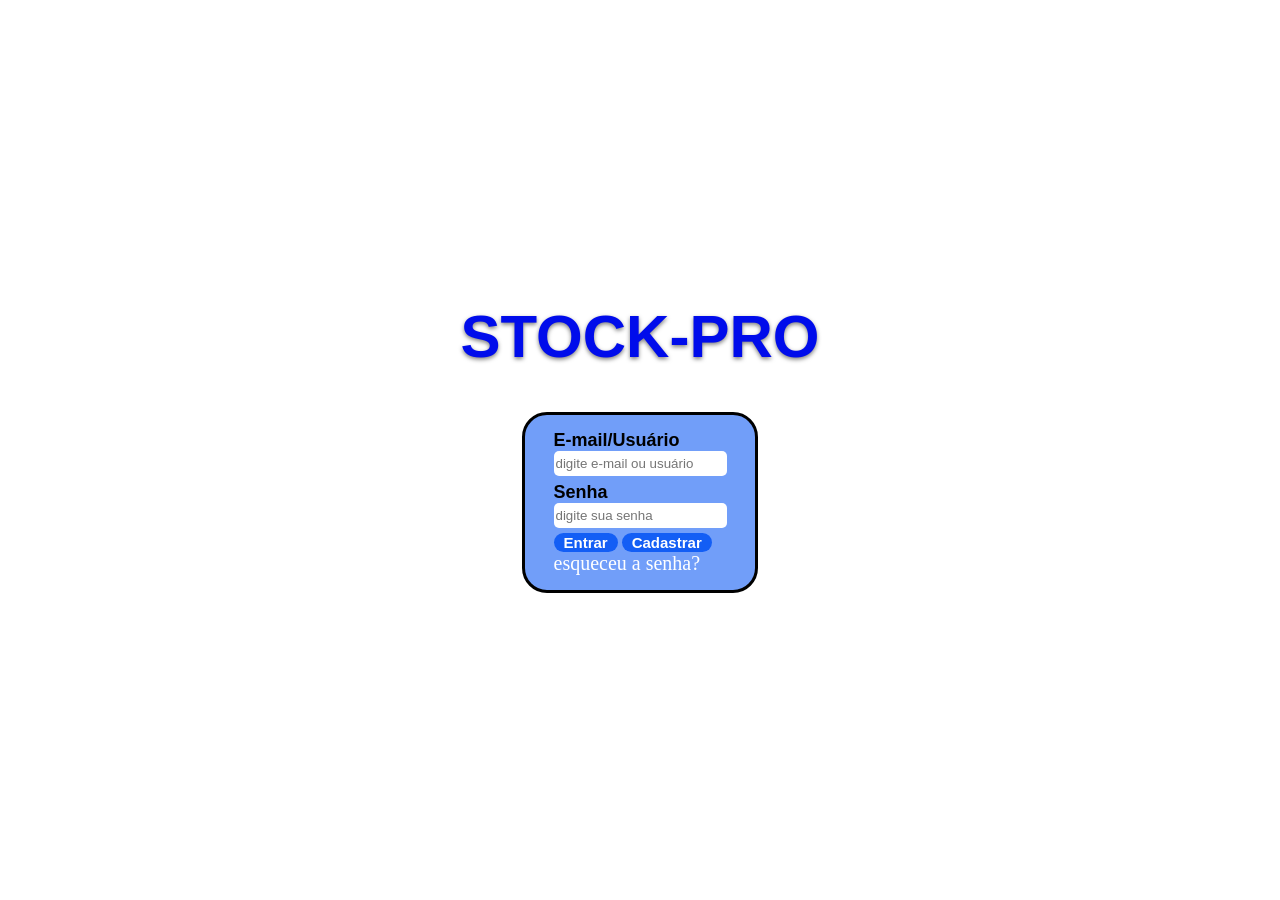
<file: index.html>
<!doctype html>
<html lang="pt-br">
  <head>
    <meta charset="UTF-8" />
    <meta name="viewport" content="width=device-width, initial-scale=1.0" />
    <meta http-equiv="refresh" content="0; url=login/stockpro-login.html" />
    <title>StockPro</title>
  </head>
  <body>
    <p>
      Redirecionando para o StockPro...
      <a href="login/stockpro-login.html">Entrar</a>
    </p>
  </body>
</html>
</file>
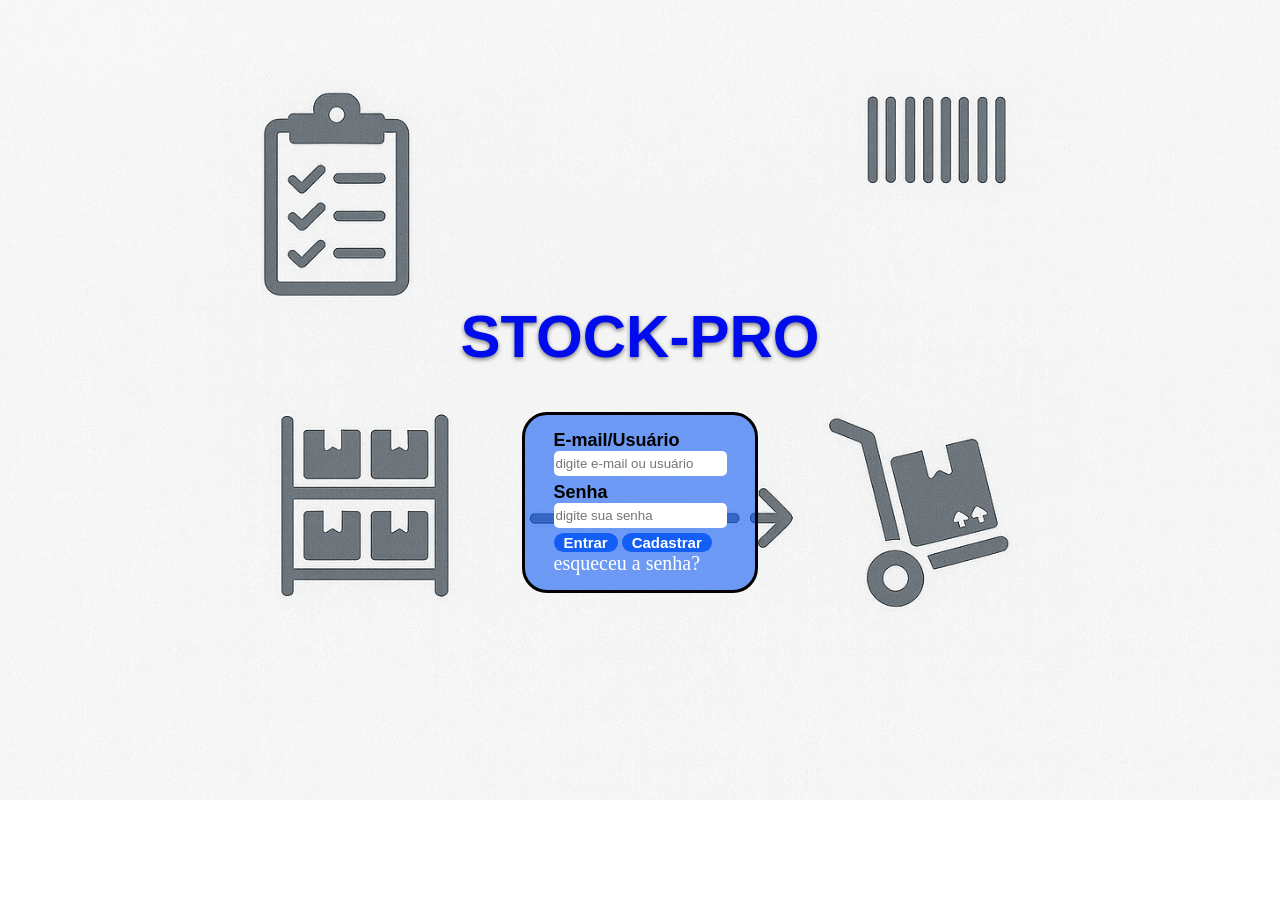
<file: stockpro-login.html>
<!DOCTYPE html>
<html lang="pt-br">
    <head>
        <meta charset="UTF-8">
        <title>StockPro</title>
        <link href="estilo-login.css" rel="stylesheet">
    </head>
    <body>
        <div class="colums">
            <h1>STOCK-PRO</h1>
            <div class="caixa">

            <form id="login">
            <label for="usuario">E-mail/Usuário</label>
            <input id="usuario"  name="usuario" type="text" placeholder="digite e-mail ou usuário">
            <p id="digite-usuario"></p>
            <label for="senha">Senha</label>
            <input id="senha" name="senha" type="password" placeholder="digite sua senha">
            <p id="digite-senha"></p>
        <button id="btn-login" type="submit">Entrar</button>
        <button id="btn-cadastro" type="button">Cadastrar</button><br>
        <a href="#" id="link-recuperar">esqueceu a senha?</a>
        </form>
        </div>
        </div>

        <!--Pop-up para cadastrar----------------------------------- -->
        <div class="popup-cadastrar" id="abrir">
            <div class="popup-filho">

<form id="cadastro">

    <h2>CADASTRAR</h2>
<button id="fechar-btn" type="button">X</button>

    <label for="email">Email</label>
<input id="email" name="email" type="email" placeholder="digite seu email">
<p id="paragrafo-email"></p>

<label for="senhaReg">Senha</label>
<input id="senhaReg" name="senhaReg" type="password" placeholder="digite uma senha">

<p id="paragrafo-senha"></p>
<button id="registrar" type="submit">Registrar</button>
</form>
            </div>
        </div>

        <div class="janela-recuperar" id="aberto">
            <div class="janela-recuperar-filho">

                <form id="recuperar">
                <h2>Recuperar senha</h2>

<button id="recuperar-fecharbtn" type="button">X</button>

                <label for="email-recuperar">E-mail</label>
                <input id="email-recuperar" name="email-recuperar" type="email" placeholder="digite seu email">
                <p id="paragrafo-recuperar"></p>
<button id="btn-enviar" type="submit">Enviar</button>
                </form>
            </div>
        </div>
        <script src="login.js" defer></script>
    </body>
</html>
</file>
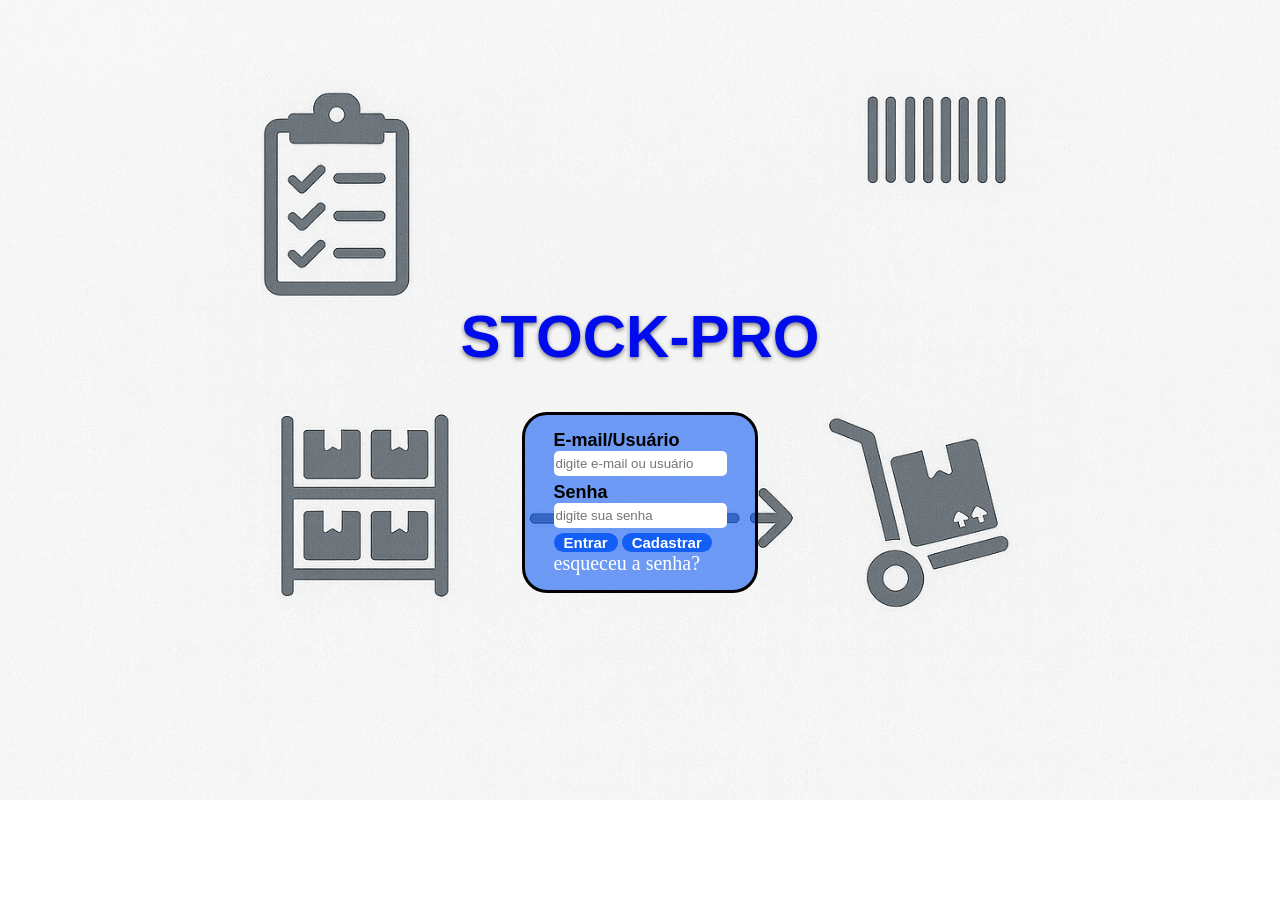
<file: login/stockpro-login.html>
<!DOCTYPE html>
<html lang="pt-br">
    <head>
        <meta charset="UTF-8">
        <title>StockPro</title>
        <link href="estilo-login.css" rel="stylesheet">
    </head>
    <body>
        <div class="colums">
            <h1>STOCK-PRO</h1>
            <div class="caixa">

            <form id="login">
            <label for="usuario">E-mail/Usuário</label>
            <input id="usuario"  name="usuario" type="text" placeholder="digite e-mail ou usuário">
            <p id="digite-usuario"></p>
            <label for="senha">Senha</label>
            <input id="senha" name="senha" type="password" placeholder="digite sua senha">
            <p id="digite-senha"></p>
        <button id="btn-login" type="submit">Entrar</button>
        <button id="btn-cadastro" type="button">Cadastrar</button><br>
        <a href="#" id="link-recuperar">esqueceu a senha?</a>
        </form>
        </div>
        </div>

        <!--Pop-up para cadastrar----------------------------------- -->
        <div class="popup-cadastrar" id="abrir">
            <div class="popup-filho">

<form id="cadastro">

    <h2>CADASTRAR</h2>
<button id="fechar-btn" type="button">X</button>

    <label for="email">Email</label>
<input id="email" name="email" type="email" placeholder="digite seu email">
<p id="paragrafo-email"></p>

<label for="senhaReg">Senha</label>
<input id="senhaReg" name="senhaReg" type="password" placeholder="digite uma senha">

<p id="paragrafo-senha"></p>
<button id="registrar" type="submit">Registrar</button>
</form>
            </div>
        </div>

        <div class="janela-recuperar" id="aberto">
            <div class="janela-recuperar-filho">

                <form id="recuperar">
                <h2>Recuperar senha</h2>

<button id="recuperar-fecharbtn" type="button">X</button>

                <label for="email-recuperar">E-mail</label>
                <input id="email-recuperar" name="email-recuperar" type="email" placeholder="digite seu email">
                <p id="paragrafo-recuperar"></p>
                <div id="etapa-redefinir" hidden>
                <label for="codigo-recuperar">Codigo de recuperacao</label>
                <input id="codigo-recuperar" name="codigo-recuperar" type="text" inputmode="numeric" maxlength="6" placeholder="digite o codigo">
                <p id="paragrafo-codigo-recuperar"></p>

                <label for="nova-senha-recuperar">Nova senha</label>
                <input id="nova-senha-recuperar" name="nova-senha-recuperar" type="password" placeholder="digite a nova senha">
                <p id="paragrafo-nova-senha-recuperar"></p>
                </div>
<button id="btn-enviar" type="button">Enviar codigo</button>
<button id="btn-redefinir-senha" type="submit" hidden>Redefinir senha</button>
                </form>
            </div>
        </div>
        <script src="login.js" defer></script>
    </body>
</html>
</file>
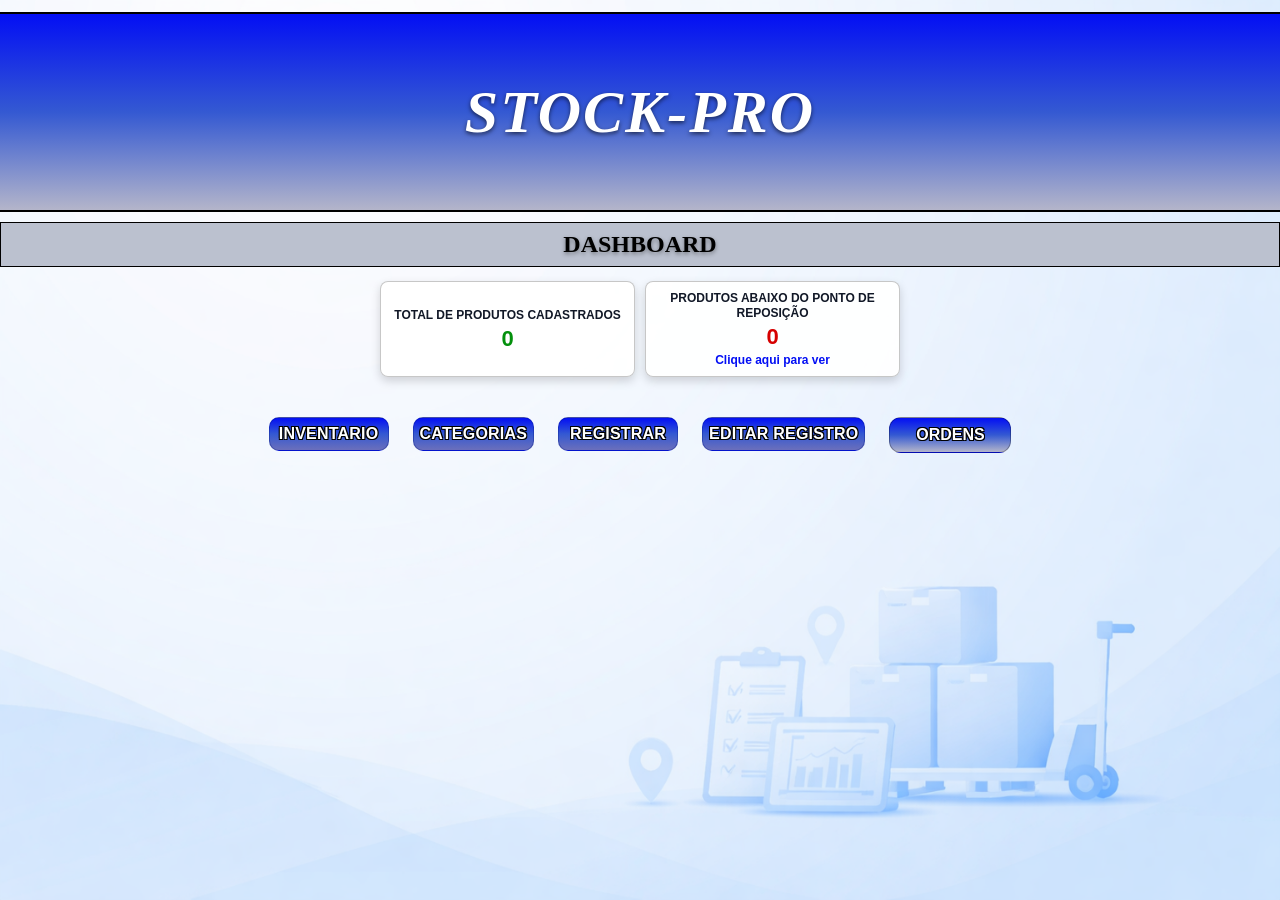
<file: pagina-inventario/inventario.html>
<!doctype html>
<html lang="pt-br">
  <head>
    <meta charset="UTF-8" />
    <meta name="viewport" content="width=device-width, initial-scale=1.0" />
    <title>Inventário</title>
    <link rel="stylesheet" href="estilo_inventario.css" />
  </head>
  <body>
    <div class="titulo">
      <h1>Stock-pro</h1>
      <h2 id="h2titulo">Dashboard</h2>
    </div>

    <div class="info-dashboard">
      <section class="info-bloco info-total">
        <h2>Total de Produtos Cadastrados</h2>
        <span id="totalCadastro"></span>
      </section>

      <section class="info-bloco info-reposicao">
        <h2>Produtos Abaixo do Ponto de Reposição</h2>
        <span id="produtosAbaixoPR"></span>
        <a id="verProdutosAbaixoPR" href="#">Clique aqui para ver</a>
      </section>
    </div>

    <!--*======================= BOTÕES ============================-->
    <div class="botoes">
      <button type="button" id="btn-inventario">Inventario</button>
      <button id="categoria" type="button">Categorias</button>
      <button id="registro" type="button">Registrar</button>
      <button type="button" id="editar-re">Editar Registro</button>
      <a id="ordens" href="../pagina-ordens/ordens.html">Ordens</a>
    </div>
    <div id="div-inventario" hidden>
    <h2 class="titulo-inventario">
      INVENTÁRIO
    </h2>

    <!--*==============================================================================-->
    <div class="tabela">
      <div class="controles-tabela">
        <div class="filtro">
          <label for="filtro-opcoes">Filtro:</label>
          <select id="filtro-opcoes" name="filtro-opcoes">
            <option value="" selected disabled>ordenar por</option>
            <option value="codigo_az">Código A-Z</option>
            <option value="codigo_za">Código Z-A</option>
            <option value="produto_az">Produto A-Z</option>
            <option value="produto_za">Produto Z-A</option>
            <option value="quantidade_crescente">
              Quantidade: ordem crescente
            </option>
            <option value="quantidade_decrescente">
              Quantidade: ordem decrescente
            </option>
            <option value="reposicao_negativo">
              Ponto de Reposição: negativo
            </option>
            <option value="reposicao_positivo">
              Ponto de Reposição: positivo
            </option>
          </select>
          <button id="aplicar_filtro" type="button" hidden>
            Aplicar filtro
          </button>
          <button id="limpar_filtro" type="button" hidden>Limpar filtro</button>
        </div>

        <!--*=======================================================================================-->
        <div class="barra-busca">
          <label for="buscar">Procurar:</label>
          <input
            id="buscar"
            type="text"
            placeholder="produto, código, quantidade..."
            autocomplete="off"
          />
        </div>
      </div>
      <button id="recarregar_lista" type="button">Recarregar lista</button>
      <p id="paragrafo_busca"></p>
      <div class="alerta-reposicao">
        <span class="alerta-reposicao-texto"
          >URGENTE!!! (quantidade abaixo do ponto de reposição)</span
        >
        <button id="button_legenda" type="button" disabled></button>
      </div>

      <!--*============================================================================-->

      <!--*============================================================================-->

      <table id="tabela-produtos">
        <thead>
          <tr>
            <th>Código</th>
            <th>Nome do Produto</th>
            <th>Quantidade</th>
            <th>Ponto de Reposição</th>
          </tr>
        </thead>
        <tbody id="corpo-tabela"></tbody>
      </table>

      <!--*=====================================================================================-->
      <div class="controles-paginacao">
        <button type="button" id="inicio-inventario" hidden>Início</button>
        <button type="button" id="voltar-inventario" hidden>Voltar</button>
        <button type="button" id="proximo-inventario" hidden>Próximo</button>
        <button type="button" id="ultimo-inventario" hidden>Último</button>
      </div>

      <!--*=============================================================================================-->
    </div>
    </div>

    <!--?POP-UP CATEGORIAS====================================================================-->
    <div class="popup-categorias" id="popup-categorias">
      <div class="popup-categorias-conteudo">
        <button id="btn-fechar-categorias" type="button">X</button>
        <h2>Categorias</h2>
        <form id="form-categorias">
          <label for="nova-categoria">Adicionar nova categoria:</label>
          <input
            id="nova-categoria"
            name="nova-categoria"
            type="text"
            placeholder="Nome da categoria"
            autocomplete="off"
            required
          />
          <button id="adicionar-categoria" type="submit">Adicionar</button>
          <p id="erro_categoria"></p>
          <button id="editar-categorias" type="button" hidden>Editar</button>
          <button id="excluir-cat" type="button" hidden>
            Excluir Categoria
          </button>
          <div id="texto-ed-cat"></div>
        </form>
        <h2>Minhas Categorias</h2>
        <div id="lista-categorias"></div>
        <div class="controles-paginacao">
          <button type="button" id="inicio-categorias" hidden>Início</button>
          <button type="button" id="voltar-categorias" hidden>Voltar</button>
          <button type="button" id="proximo-categorias" hidden>Próximo</button>
          <button type="button" id="ultimo-categorias" hidden>Último</button>
        </div>
      </div>
    </div>

    <!-- ? POP-UP PARA REGISTRO =======================================================-->
    <div class="popup" id="popup">
      <div class="popup-conteudo">
        <button class="fechar" id="btn-fechar" type="button">X</button>

        <h2>Registrar produto</h2>

        <form id="formulario">
          <label for="codigo">Código:</label>
          <input
            id="codigo"
            name="codigo"
            type="text"
            placeholder="Código do Produto"
            autocomplete="off"
            required
          />

          <label for="nome-produto">Nome:</label>
          <input
            id="nome-produto"
            name="nome-produto"
            type="text"
            placeholder="Nome do Produto"
            autocomplete="off"
            required
          />

          <label for="quantidade">Quantidade:</label>
          <input
            id="quantidade"
            name="quantidade"
            type="number"
            placeholder="Quantidade"
            min="0"
            step="1"
            required
          />

          <label for="select_categoria">Adicionar as minhas categorias</label>
          <select id="select_categoria" name="select_categoria">
            <option value="" selected disabled>Selecione uma categoria</option>
          </select>

          <p id="erro-registro"></p>

          <h2>Ponto de Reposição</h2>

          <label for="ES">Estoque de Segurança:</label>
          <input
            id="ES"
            name="ES"
            type="number"
            placeholder="Quantidade mínima para não faltar em estoque"
            min="0"
            step="1"
          />

          <h3>Informe apenas um dos consumos: mensal ou diario.</h3>
          <label for="consumo-mes">Consumo médio por mes:</label>
          <input
            id="consumo-mes"
            name="consumo-mes"
            type="number"
            placeholder="Quantidade média de saídas por mes"
            min="0"
            step="1"
          />

          <label for="consumo">Consumo médio diário:</label>
          <input
            id="consumo"
            name="consumo"
            type="number"
            placeholder="Quantidade média de saídas por dia"
            min="0"
            step="1"
          />

          <label for="prazo-entrega">Prazo de entrega (dias):</label>
          <input
            id="prazo-entrega"
            name="prazo-entrega"
            type="number"
            placeholder="Dias para o produto chegar do pedido à entrega"
            min="0"
            step="1"
          />

          <button type="submit">Salvar</button>
        </form>
      </div>
    </div>

    <!-- ? EDITAR REGISTRO=====================================-->

    <div class="popup" id="popup-edt-reg">
      <div class="popup-conteudo">
        <button class="fechar" id="btn-fechar-edt-reg" type="button">X</button>
        <h2>Editar registro</h2>
        <label for="procurar-edit">Procurar Registro:</label>

        <input
          id="procurar-edit"
          type="text"
          placeholder="codigo, nome"
          autocomplete="off"
        />

        <p id="errBuscaEdtReg"></p>

        <div class="popup-acoes">
          <button id="btn-editar-registro-item" type="button" hidden>
            Editar
          </button>
          <button id="excluir-reg" type="button">Excluir Registro</button>

          <!--*lista vem aqui-->

          <div id="lista-edt"></div>
          <!--*painel para editar-->

          <div id="edt-reg" hidden>
            <label for="novo-cod">Codigo:</label>
            <input
              id="novo-cod"
              type="text"
              name="novo-cod"
              placeholder="digite novo codigo"
            />

            <label for="novo-nome">Nome:</label>
            <input
              id="novo-nome"
              type="text"
              name="novo-nome"
              placeholder="digite o novo nome do produto"
            />

            <label for="nova-qtd">Quantidade</label>
            <input
              id="nova-qtd"
              type="number"
              name="nova-qtd"
              placeholder="digite a quantidade"
              min="0"
              step="1"
              required
            />

            <h3>Ponto de Reposiçao</h3>

            <label>Estoque de Segurança</label>
            <input
              id="novo-pt-rep"
              type="number"
              name="novo-pt-rep"
              placeholder="quantidade minima para nao faltar em estoque"
              min="0"
              step="1"
            />

            <h3>Informe apenas um dos consumos: mensal ou diario.</h3>
            <label for="novo-consumo-mes">Consumo médio por mes:</label>
            <input
              id="novo-consumo-mes"
              name="novo-consumo-mes"
              type="number"
              placeholder="Quantidade média de saídas por mes"
              min="0"
              step="1"
            />

            <label for="novo-consumo-diario">Consumo médio diário:</label>
            <input
              id="novo-consumo-diario"
              name="novo-consumo-diario"
              type="number"
              placeholder="Quantidade média de saídas por dia"
              min="0"
              step="1"
            />

            <label for="novo-prazo-entrega">Prazo de entrega (dias):</label>
            <input
              id="novo-prazo-entrega"
              name="novo-prazo-entrega"
              type="number"
              placeholder="Dias para o produto chegar do pedido à entrega"
              min="0"
              step="1"
            />

            <p id="erro-salvar-edt-reg"></p>
            <button id="salvar-edt-reg" type="button">Salvar</button>
          </div>
        </div>
      </div>
    </div>

    <!--? POP-UP DE ORDENS====================================================== -->
    <div class="popup_ordens" id="popup_ordens">
      <div class="popup_ordens_conteudo">
        <div class="controles-tabela">
          <div class="filtro">
            <label for="filtro-opcoes-ordem">Filtro:</label>
            <select id="filtro-opcoes-ordem" name="filtro-opcoes-ordem">
              <option value="" selected disabled>Selecionar por</option>
              <option value="cliente_az">Cliente A-Z</option>
              <option value="cliente_za">Cliente Z-A</option>
              <option value="fornecedor_az">Fornecedor A-Z</option>
              <option value="fornecedor_za">Fornecedor Z-A</option>
              <option value="codigo_az_ordem">Código A-Z</option>
              <option value="codigo_za_ordem">Código Z-A</option>
              <option value="produto_az_ordem">Produto A-Z</option>
              <option value="produto_za_ordem">Produto Z-A</option>
              <option value="quantidade_crescente_ordem-ent">
                Quantidade, Compra/Entrada: ordem crescente
              </option>
              <option value="quantidade_decrescente_ordem-ent">
                Quantidade, Compra/Entrada: ordem decrescente
              </option>
              <option value="quantidade_crescente_ordem-sai">
                Quantidade, Saida/Venda: ordem crescente
              </option>
              <option value="quantidade_decrescente_ordem-sai">
                Quantidade, Saida/Venda: ordem decrescente
              </option>
            </select>
            <button id="aplicar_filtro_ordem" type="button" hidden>
              Aplicar filtro
            </button>
            <button id="limpar_filtro_ordem" type="button" hidden>
              Limpar filtro
            </button>
          </div>
        </div>

        <button id="btnFechar_ordens" type="button">X</button>
        <h2>Ordens</h2>
        <h3>Minhas ordens</h3>
        <label for="buscar_ordens">Procurar:</label>
        <input
          id="buscar_ordens"
          type="text"
          placeholder="produto, fornecedor, cliente..."
          autocomplete="off"
        />
        <p id="paragrafo_buscar_ordens"></p>
        <div class="btn_ordens">
          <button id="todas_ordens" type="button">
            Recarregar lista atual
          </button>
          <button id="compra_entrada" type="button">Compra/Entrada</button>
          <button id="saida_venda" type="button">Saída/Venda</button>
          <button id="btn_editar_ordem" type="button">Editar Ordens</button>
        </div>

        <!--?===================== MODAL ENTRADA =====================-->
        <div id="popup_compra_entrada_saida_venda" class="ligar_Input">
          <div class="ligar_Input_conteudo">
            <form id="form-ordem-entrada">
              <button id="btnFechar_ordem2" type="button">X</button>
              <label for="produto_fornecedor">Código</label>
              <input
                id="produto_fornecedor"
                name="produto_fornecedor"
                type="text"
                autocomplete="off"
              />
              <div id="listaSugestoes1" class="lista-sugestoes"></div>
              <p id="paragrafo_codigo_produto"></p>

              <label for="nome_produto_entrada">Produto</label>
              <input
                id="nome_produto_entrada"
                name="nome_produto_entrada"
                type="text"
                autocomplete="off"
              />
              <div id="listaSugestoes2" class="lista-sugestoes"></div>
              <p id="paragrafo_nome_produto_entrada"></p>

              <label for="fornecedor">Fornecedor:</label>
              <input
                id="fornecedor"
                name="fornecedor"
                type="text"
                autocomplete="off"
              />
              <p id="paragrafo_fornecedor"></p>
              <label for="inserir_ordemComEnt">Compra/Entrada:</label>
              <input
                id="inserir_ordemComEnt"
                name="inserir_ordemComEnt"
                type="number"
                min="0"
                step="1"
              />
              <p id="paragrafo_compra_quantidade"></p>
              <label for="data-compra">Data</label>
              <input id="data-compra" name="data-compra" type="date" />
              <p id="erro-data"></p>
              <button id="salvar_ordemComEnt" type="submit">Salvar</button>
            </form>
          </div>
        </div>

        <!-- ? =========================MODAL SAÍDA =============-->
        <div id="popup_saida_venda" class="ligar_Input_saidaVenda">
          <div class="ligar_Input_saidaVenda_conteudo">
            <form id="form-ordem-saida">
              <button id="btnFechar_ordem3" type="button">X</button>
              <label for="produto_cliente">Código</label>
              <input
                id="produto_cliente"
                name="produto_cliente"
                type="text"
                autocomplete="off"
              />
              <div id="listaSugestoes3" class="lista-sugestoes"></div>
              <p id="paragrafo_codigo_produto_saida"></p>

              <label for="nome_produto_saida">Produto</label>
              <input
                id="nome_produto_saida"
                name="nome_produto_saida"
                type="text"
                autocomplete="off"
              />
              <div id="listaSugestoes4" class="lista-sugestoes"></div>
              <p id="paragrafo_nome_produto_saida"></p>

              <label for="cliente">Cliente:</label>
              <input
                id="cliente"
                name="cliente"
                type="text"
                autocomplete="off"
              />
              <p id="paragrafo_cliente"></p>
              <label for="inserir_ordemComSai">Saída/Venda:</label>
              <input
                id="inserir_ordemComSai"
                name="inserir_ordemComSai"
                type="number"
                min="0"
                step="1"
              />
              <p id="paragrafo_saida_quantidade"></p>
              <label for="data-saida">Data</label>
              <input id="data-saida" name="data-saida" type="date" />
              <p id="erro-data-saida"></p>
              <button id="salvar_ordemComSai" type="submit">Salvar</button>
            </form>
          </div>
        </div>

        <!--? =================== Modal Editar Ordem =====================-->
        <div class="editar_ordem" id="editar_ordem">
          <div class="editar_ordens_conteudo">
            <button id="btn_fechar_editar_ordem" type="button">X</button>
            <form id="formulario_pesquisa_editar_ordem">
              <h3>EDITAR ORDENS</h3>
              <label for="pesquisar_editar_ordem">Procurar ordens:</label>
              <input
                id="pesquisar_editar_ordem"
                name="pesquisar_editar_ordem"
                type="text"
                placeholder="codigo, produto, cliente..."
                autocomplete="off"
              />
              <button id="btn_buscar_ordens_editar" type="submit">
                Buscar
              </button>
              <p id="pesquisar_ordem"></p>
              <div class="lista-editar-ordens" id="lista_editar_ordens"></div>
            </form>
            <button id="carregar_ordens" type="button">Carregar ordens</button>
            <button id="editar_ordem_editar" type="button">Editar ordem</button>
            <form id="form_editar_ordem">
              <div class="editar_ordem_dentro" id="editar_ordem_dentro">
                <div class="editar_ordem_dentro_conteudo">
                  <button id="btn_fechar_editar_ordem_dentro" type="button">
                    X
                  </button>
                  <label for="editar_codigo_produto">Código do Produto:</label>
                  <input
                    id="editar_codigo_produto"
                    name="editar_codigo_produto"
                    type="text"
                    autocomplete="off"
                  />
                  <p id="erro1"></p>
                  <label for="editar_nome_produto">Produto:</label>
                  <input
                    id="editar_nome_produto"
                    name="editar_nome_produto"
                    type="text"
                    autocomplete="off"
                  />
                  <p id="erro2"></p>
                  <label for="editar_fornecedor">Fornecedor:</label>
                  <input
                    id="editar_fornecedor"
                    name="editar_fornecedor"
                    type="text"
                    autocomplete="off"
                  />
                  <p id="erro3"></p>
                  <label for="editar_cliente">Cliente:</label>
                  <input
                    id="editar_cliente"
                    name="editar_cliente"
                    type="text"
                    autocomplete="off"
                  />
                  <p id="erro4"></p>
                  <label for="editar_entrada">Entrada/Compra:</label>
                  <input
                    id="editar_entrada"
                    name="editar_entrada"
                    type="number"
                    min="0"
                    step="1"
                  />
                  <p id="erro5"></p>
                  <label for="editar_saida">Saída/Venda:</label>
                  <input
                    id="editar_saida"
                    name="editar_saida"
                    type="number"
                    min="0"
                    step="1"
                  />
                  <p id="erro6"></p>
                  <label for="editar_data">Data:</label>
                  <input id="editar_data" name="editar_data" type="date" />
                  <p id="erro7"></p>
                  <button id="salvar_editar_ordem" type="button">Salvar</button>
                </div>
              </div>
            </form>
            <button id="remover_ordem" type="button">Remover</button>
            <button id="marcar_tudo" type="button" hidden>Marcar Tudo</button>
          </div>
        </div>
        <table id="tabela_ordens">
          <thead>
            <tr>
              <th>Código</th>
              <th>Produto</th>
              <th>Fornecedor</th>
              <th>Entrada</th>
              <th>Cliente</th>
              <th>Saída</th>
              <th>Data</th>
            </tr>
          </thead>
          <tbody id="corpo_tabela_ordens"></tbody>
        </table>
        <div class="controles-paginacao">
          <button type="button" id="inicio-ordens" hidden>Início</button>
          <button type="button" id="voltar-ordens" hidden>Voltar</button>
          <button type="button" id="proximo-ordens" hidden>Próximo</button>
          <button type="button" id="ultimo-ordens" hidden>Último</button>
        </div>
      </div>
    </div>
    <script src="js/state.js" defer></script>
    <script src="js/storage.js" defer></script>
    <script src="js/dom.js" defer></script>
    <script src="js/modal.js" defer></script>
    <script src="js/utils.js" defer></script>
    <script src="js/reorder.js" defer></script>
    <script src="js/render.js" defer></script>
    <script src="js/pagination.js" defer></script>
    <script src="js/categories.js" defer></script>
    <script src="js/inventory.js" defer></script>
    <script src="js/orders.js" defer></script>
    <script src="js/main.js" defer></script>
  </body>
</html>
</file>
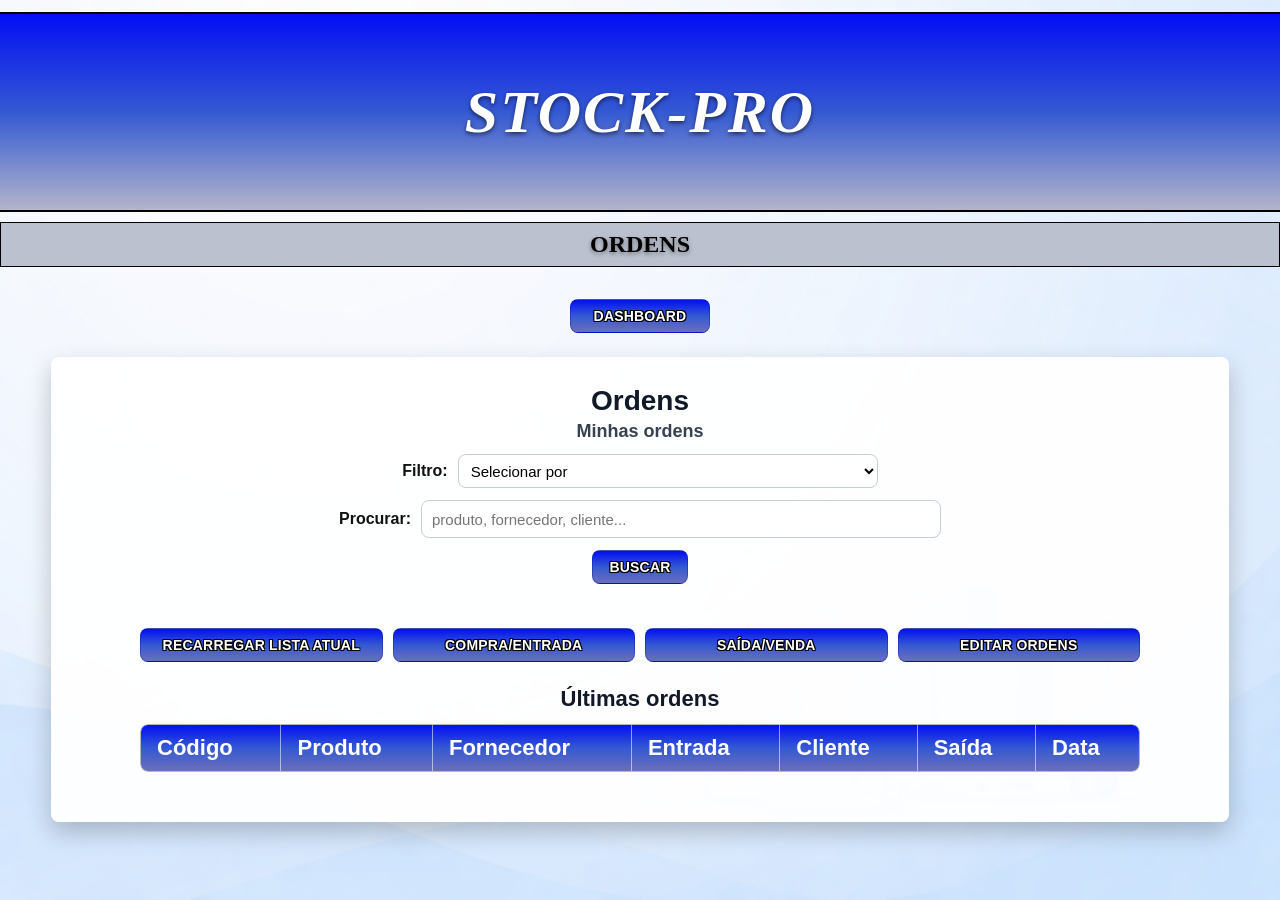
<file: pagina-ordens/ordens.html>
<!doctype html>
<html lang="pt-br">
  <head>
    <meta charset="UTF-8" />
    <meta name="viewport" content="width=device-width, initial-scale=1.0" />
    <title>Ordens</title>
    <link rel="stylesheet" href="ordens.css" />
  </head>
  <body>
    <div class="titulo">
      <h1>Stock-pro</h1>
      <h2 id="h2titulo">Ordens</h2>
    </div>

    <nav class="botoes">
      <a class="botao-navegacao" href="../pagina-inventario/inventario.html">
        Dashboard
      </a>
    </nav>

    <main class="ordens-pagina">
      <section class="ordens-conteudo" aria-labelledby="titulo-ordens">
        <div class="ordens-cabecalho">
          <h2 id="titulo-ordens">Ordens</h2>
          <h3>Minhas ordens</h3>
        </div>

        <div class="controles-tabela ordens-filtros">
          <div class="filtro">
            <label for="filtro-opcoes-ordem">Filtro:</label>
            <select id="filtro-opcoes-ordem" name="filtro-opcoes-ordem">
              <option value="" selected disabled>Selecionar por</option>
              <option value="cliente_az">Cliente A-Z</option>
              <option value="cliente_za">Cliente Z-A</option>
              <option value="fornecedor_az">Fornecedor A-Z</option>
              <option value="fornecedor_za">Fornecedor Z-A</option>
              <option value="codigo_az_ordem">Código A-Z</option>
              <option value="codigo_za_ordem">Código Z-A</option>
              <option value="produto_az_ordem">Produto A-Z</option>
              <option value="produto_za_ordem">Produto Z-A</option>
              <option value="quantidade_crescente_ordem-ent">
                Quantidade, Compra/Entrada: ordem crescente
              </option>
              <option value="quantidade_decrescente_ordem-ent">
                Quantidade, Compra/Entrada: ordem decrescente
              </option>
              <option value="quantidade_crescente_ordem-sai">
                Quantidade, Saída/Venda: ordem crescente
              </option>
              <option value="quantidade_decrescente_ordem-sai">
                Quantidade, Saída/Venda: ordem decrescente
              </option>
            </select>
            <button id="aplicar_filtro_ordem" type="button" hidden>
              Aplicar filtro
            </button>
            <button id="limpar_filtro_ordem" type="button" hidden>
              Limpar filtro
            </button>
          </div>
        </div>

        <div class="ordens-busca">
          <label for="buscar_ordens">Procurar:</label>
          <input
            id="buscar_ordens"
            type="text"
            placeholder="produto, fornecedor, cliente..."
            autocomplete="off"
          />
        </div>
        <button type="button" class="btnPesquisar">BUSCAR</button>
        <p id="paragrafo_buscar_ordens"></p>

        <div class="btn_ordens">
          <button id="todas_ordens" type="button">Recarregar lista atual</button>
          <button id="compra_entrada" type="button">Compra/Entrada</button>
          <button id="saida_venda" type="button">Saída/Venda</button>
          <button id="btn_editar_ordem" type="button">Editar Ordens</button>
        </div>

        <h2 class="titulo-ultimas-ordens">Últimas ordens</h2>
        <div class="tabela-scroll tabela-scroll-ordens">
          <table id="tabela_ordens">
            <thead>
              <tr>
                <th>Código</th>
                <th>Produto</th>
                <th>Fornecedor</th>
                <th>Entrada</th>
                <th>Cliente</th>
                <th>Saída</th>
                <th>Data</th>
              </tr>
            </thead>
            <tbody id="corpo_tabela_ordens"></tbody>
          </table>
        </div>
        <div class="controles-paginacao">
          <button type="button" id="inicio-ordens" hidden>Início</button>
          <button type="button" id="voltar-ordens" hidden>Voltar</button>
          <button type="button" id="proximo-ordens" hidden>Próximo</button>
          <button type="button" id="ultimo-ordens" hidden>Último</button>
        </div>
      </section>
    </main>

    <div id="popup_compra_entrada_saida_venda" class="ligar_Input">
      <div class="ligar_Input_conteudo">
        <form id="form-ordem-entrada">
          <button id="btnFechar_ordem2" type="button">X</button>
          <label for="produto_fornecedor">Código</label>
          <input
            id="produto_fornecedor"
            name="produto_fornecedor"
            type="text"
            autocomplete="off"
          />
          <div id="listaSugestoes1" class="lista-sugestoes"></div>
          <p id="paragrafo_codigo_produto"></p>

          <label for="nome_produto_entrada">Produto</label>
          <input
            id="nome_produto_entrada"
            name="nome_produto_entrada"
            type="text"
            autocomplete="off"
          />
          <div id="listaSugestoes2" class="lista-sugestoes"></div>
          <p id="paragrafo_nome_produto_entrada"></p>

          <label for="fornecedor">Fornecedor:</label>
          <input id="fornecedor" name="fornecedor" type="text" autocomplete="off" />
          <p id="paragrafo_fornecedor"></p>

          <label for="inserir_ordemComEnt">Compra/Entrada:</label>
          <input
            id="inserir_ordemComEnt"
            name="inserir_ordemComEnt"
            type="number"
            min="0"
            step="1"
          />
          <p id="paragrafo_compra_quantidade"></p>

          <label for="data-compra">Data</label>
          <input id="data-compra" name="data-compra" type="date" />
          <p id="erro-data"></p>
          <button id="salvar_ordemComEnt" type="submit">Salvar</button>
        </form>
      </div>
    </div>

    <div id="popup_saida_venda" class="ligar_Input_saidaVenda">
      <div class="ligar_Input_saidaVenda_conteudo">
        <form id="form-ordem-saida">
          <button id="btnFechar_ordem3" type="button">X</button>
          <label for="produto_cliente">Código</label>
          <input
            id="produto_cliente"
            name="produto_cliente"
            type="text"
            autocomplete="off"
          />
          <div id="listaSugestoes3" class="lista-sugestoes"></div>
          <p id="paragrafo_codigo_produto_saida"></p>

          <label for="nome_produto_saida">Produto</label>
          <input
            id="nome_produto_saida"
            name="nome_produto_saida"
            type="text"
            autocomplete="off"
          />
          <div id="listaSugestoes4" class="lista-sugestoes"></div>
          <p id="paragrafo_nome_produto_saida"></p>

          <label for="cliente">Cliente:</label>
          <input id="cliente" name="cliente" type="text" autocomplete="off" />
          <p id="paragrafo_cliente"></p>

          <label for="inserir_ordemComSai">Saída/Venda:</label>
          <input
            id="inserir_ordemComSai"
            name="inserir_ordemComSai"
            type="number"
            min="0"
            step="1"
          />
          <p id="paragrafo_saida_quantidade"></p>

          <label for="data-saida">Data</label>
          <input id="data-saida" name="data-saida" type="date" />
          <p id="erro-data-saida"></p>
          <button id="salvar_ordemComSai" type="submit">Salvar</button>
        </form>
      </div>
    </div>

    <div class="editar_ordem" id="editar_ordem">
      <div class="editar_ordens_conteudo">
        <button id="btn_fechar_editar_ordem" type="button">X</button>
        <form id="formulario_pesquisa_editar_ordem">
          <h3>EDITAR ORDENS</h3>
          <label for="pesquisar_editar_ordem">Procurar ordens:</label>
          <input
            id="pesquisar_editar_ordem"
            name="pesquisar_editar_ordem"
            type="text"
            placeholder="codigo, produto, cliente..."
            autocomplete="off"
          />
          <button id="btn_buscar_ordens_editar" type="submit">Buscar</button>
          <p id="pesquisar_ordem"></p>
          <div class="lista-editar-ordens" id="lista_editar_ordens"></div>
          <div class="controles-paginacao editar-ordens-paginacao">
            <button type="button" id="inicio-editar-ordens" hidden>Início</button>
            <button type="button" id="voltar-editar-ordens" hidden>Voltar</button>
            <button type="button" id="proximo-editar-ordens" hidden>Próximo</button>
            <button type="button" id="ultimo-editar-ordens" hidden>Último</button>
          </div>
        </form>
        <div class="editar-ordens-acoes">
          <button id="carregar_ordens" type="button">Carregar ordens</button>
          <button id="editar_ordem_editar" type="button">Editar ordem</button>
          <button id="remover_ordem" type="button">Remover</button>
          <button id="marcar_tudo" type="button" hidden>Marcar Tudo</button>
        </div>
        <form id="form_editar_ordem">
          <div class="editar_ordem_dentro" id="editar_ordem_dentro">
            <div class="editar_ordem_dentro_conteudo">
              <button id="btn_fechar_editar_ordem_dentro" type="button">
                X
              </button>
              <label for="editar_codigo_produto">Código do Produto:</label>
              <input
                id="editar_codigo_produto"
                name="editar_codigo_produto"
                type="text"
                autocomplete="off"
              />
              <p id="erro1"></p>

              <label for="editar_nome_produto">Produto:</label>
              <input
                id="editar_nome_produto"
                name="editar_nome_produto"
                type="text"
                autocomplete="off"
              />
              <p id="erro2"></p>

              <label for="editar_fornecedor">Fornecedor:</label>
              <input
                id="editar_fornecedor"
                name="editar_fornecedor"
                type="text"
                autocomplete="off"
              />
              <p id="erro3"></p>

              <label for="editar_cliente">Cliente:</label>
              <input
                id="editar_cliente"
                name="editar_cliente"
                type="text"
                autocomplete="off"
              />
              <p id="erro4"></p>

              <label for="editar_entrada">Entrada/Compra:</label>
              <input
                id="editar_entrada"
                name="editar_entrada"
                type="number"
                min="0"
                step="1"
              />
              <p id="erro5"></p>

              <label for="editar_saida">Saída/Venda:</label>
              <input
                id="editar_saida"
                name="editar_saida"
                type="number"
                min="0"
                step="1"
              />
              <p id="erro6"></p>

              <label for="editar_data">Data:</label>
              <input id="editar_data" name="editar_data" type="date" />
              <p id="erro7"></p>
              <button id="salvar_editar_ordem" type="button">Salvar</button>
            </div>
          </div>
        </form>
      </div>
    </div>

    <script src="../pagina-inventario/js/state.js" defer></script>
    <script src="../pagina-inventario/js/storage.js" defer></script>
    <script src="../pagina-inventario/js/dom.js" defer></script>
    <script src="../pagina-inventario/js/modal.js" defer></script>
    <script src="../pagina-inventario/js/utils.js" defer></script>
    <script src="../pagina-inventario/js/render.js" defer></script>
    <script src="../pagina-inventario/js/pagination.js" defer></script>
    <script src="ordens.js" defer></script>
  </body>
</html>
</file>
<file: estilo-login.css>
body {
  margin: 0;
  background-image: url("img-fundo/background.png");
  background-size: cover;
  background-repeat: no-repeat;
  background-attachment: fixed;
  background-position: center -100px;

}


.colums {
  display: flex;
  align-items: center;
  justify-content: center;
  flex-direction: column;
  height: 100vh;   /* ocupa a tela toda */
  width: 100%;
}

.colums h1 {
    font-family: Arial, Helvetica, sans-serif;
font-size: 60px;
margin-top: -5px;
color: rgb(0, 12, 235);
 text-shadow: 0 2px 4px rgba(0, 0, 0, 0.5);
}

.colums form button {
  margin-top: -4px;
  padding: 1px 10px;
  border-radius: 999px;
  border: none;
  background: #135ef5;
  color: white;
  font-weight: 600;
  font-size: 15px;
  cursor: pointer;
  transition: transform 0.1s ease, box-shadow 0.1s ease, background 0.1s ease;
}

.colums form button:hover{
   background: #016cf7;
  box-shadow: 0 6px 15px rgba(19, 94, 245, 0.5);
  transform: translateY(-1px);
}

.caixa {
    display: flex;
background-color: rgba(19, 94, 245, 0.6);
border: solid black;
  padding: 15px;
  border-radius: 25px;
align-items: center;
flex-direction: column;
gap: 10px;
width: 200px;
}


.caixa form label {
  font-family: Arial, Helvetica, sans-serif;
    font-size: 18px;
    font-weight: 600;
color: black;
}

.caixa form input {
    display: block;
    margin-bottom: 10px;
    height: 23px;
    border-radius: 5px;
    border: none;
}

.caixa a {
    color: white;
    font-size: 20px;
    text-decoration: none;
}

.caixa a:hover {
    color: rgb(236, 240, 11);
}

.caixa p {
  color: black;
  margin-top: -4px;
  margin-bottom: 4px;
  font-size: 18px;
}

/*Pop-up registar -----------------------------------------------------------*/
.popup-cadastrar {
  position: fixed;
  inset: 0;
  background-color: rgba(0, 0, 0, 0.5); /* fundo escuro */
  display: none;
  justify-content: center;
  align-items: center;  
  padding: 40px 0;          /* respiro em cima/baixo */
  overflow-y: auto; 
  z-index: 999;             /* fica acima de tudo */
}

.popup-cadastrar.aberto {
  display: flex;
}

/* QUADRADO DO POP-UP (CAIXA DO CADASTRO) */
.popup-filho {
  background-color: #f5f7ff;               /* quase branco com leve azul */
  border-radius: 18px;
  padding: 24px 32px;
  min-width: 320px;
  max-width: 400px;
  box-shadow: 0 10px 25px rgba(0, 0, 0, 0.35);
  border: 2px solid #135ef5;
  position: relative;                      /* para o X ficar posicionado */
  display: flex;
  flex-direction: column;
}

/* FORMULÁRIO DENTRO DO POP-UP */
#cadastro {
  display: flex;
  flex-direction: column;
  gap: 8px;
  margin-top: 10px;
}

/* TÍTULO "CADASTRAR" DO POP-UP */
#cadastro h2 {
  font-family: Arial, Helvetica, sans-serif;
  text-align: center;
  margin: 0 0 12px;
  color: #135ef5;
  letter-spacing: 1px;
}

/* LABELS DO POP-UP */
#cadastro label {
  font-family: Arial, Helvetica, sans-serif;
  font-size: 16px;
  color: #0f172a;
  font-weight: 600;
}

/* INPUTS DO POP-UP */
#cadastro input {
  padding: 8px 10px;
  border-radius: 6px;
  border: 1px solid #cbd5f5;
  font-size: 14px;
  outline: none;
}

#cadastro input:focus {
  border-color: #135ef5;
  box-shadow: 0 0 0 2px rgba(19, 94, 245, 0.25);
}

/* BOTÃO REGISTRAR */
#registrar {
  margin-top: 14px;
  padding: 8px 12px;
  border-radius: 999px;
  border: none;
  background: #135ef5;
  color: #ffffff;
  font-weight: 600;
  font-size: 15px;
  cursor: pointer;
  transition: transform 0.1s ease, box-shadow 0.1s ease, background 0.1s ease;
}

#registrar:hover {
  background: #0a46c2;
  box-shadow: 0 6px 15px rgba(19, 94, 245, 0.5);
  transform: translateY(-1px);
}

/* BOTÃO X (FECHAR) NO CANTO SUPERIOR DIREITO DO QUADRADO */
#fechar-btn {
  position: absolute;
  top: 8px;
  right: 10px;
  border: none;
  background: transparent;
  font-size: 18px;
  font-weight: bold;
  color: #64748b;
  cursor: pointer;
  padding: 2px 6px;
  line-height: 1;
  border-radius: 50%;
  transition: background 0.15s ease, color 0.15s ease, transform 0.1s ease;
}

#fechar-btn:hover {
  background: rgba(148, 163, 184, 0.25);
  color: #111827;
  transform: scale(1.1);
}

/*esstilo recuperar senha*/

.janela-recuperar {
  position: fixed;
  inset: 0;
  background-color: rgba(0, 0, 0, 0.5); /* fundo escuro */
  display: none;
  justify-content: center;
  align-items: center;  
  padding: 40px 0;          /* respiro em cima/baixo */
  overflow-y: auto; 
  z-index: 999;             /* fica acima de tudo */
}

.janela-recuperar.abrir {
  display: flex;
}

.janela-recuperar-filho {
  background-color: #f5f7ff;               /* quase branco com leve azul */
  border-radius: 18px;
  padding: 24px 32px;
  min-width: 320px;
  max-width: 400px;
  box-shadow: 0 10px 25px rgba(0, 0, 0, 0.35);
  border: 2px solid #135ef5;
  position: relative;                      /* para o X ficar posicionado */
  display: flex;
  flex-direction: column;
}


#recuperar {
    display: flex;
  flex-direction: column;
  gap: 8px;
  margin-top: 10px;
}

#recuperar h2 {
    font-family: Arial, Helvetica, sans-serif;
  text-align: center;
  margin: 0 0 12px;
  color: #135ef5;
  letter-spacing: 1px;
}

#recuperar label {
 font-family: Arial, Helvetica, sans-serif;
  font-size: 16px;
  color: #0f172a;
  font-weight: 600;
}

#recuperar input {
  padding: 8px 10px;
  border-radius: 6px;
  border: 1px solid #cbd5f5;
  font-size: 14px;
  outline: none;
}

#recuperar input:focus {
    border-color: #135ef5;
  box-shadow: 0 0 0 2px rgba(19, 94, 245, 0.25);
}


#btn-enviar {
   margin-top: 14px;
  padding: 8px 12px;
  border-radius: 999px;
  border: none;
  background: #135ef5;
  color: #ffffff;
  font-weight: 600;
  font-size: 15px;
  cursor: pointer;
  transition: transform 0.1s ease, box-shadow 0.1s ease, background 0.1s ease;
}

#btn-enviar:hover {
  background: #0a46c2;
  box-shadow: 0 6px 15px rgba(19, 94, 245, 0.5);
  transform: translateY(-1px);
}

#recuperar-fecharbtn {
    position: absolute;
  top: 8px;
  right: 10px;
  border: none;
  background: transparent;
  font-size: 18px;
  font-weight: bold;
  color: #64748b;
  cursor: pointer;
  padding: 2px 6px;
  line-height: 1;
  border-radius: 50%;
  transition: background 0.15s ease, color 0.15s ease, transform 0.1s ease;
}

#recuperar-fecharbtn:hover {
    background: rgba(148, 163, 184, 0.25);
  color: #111827;
  transform: scale(1.1);
}
</file>
<file: login/estilo-login.css>
body {
  margin: 0;
  background-image: url("img-fundo/background.png");
  background-size: cover;
  background-repeat: no-repeat;
  background-attachment: fixed;
  background-position: center -100px;

}


.colums {
  display: flex;
  align-items: center;
  justify-content: center;
  flex-direction: column;
  height: 100vh;   /* ocupa a tela toda */
  width: 100%;
}

.colums h1 {
    font-family: Arial, Helvetica, sans-serif;
font-size: 60px;
margin-top: -5px;
color: rgb(0, 12, 235);
 text-shadow: 0 2px 4px rgba(0, 0, 0, 0.5);
}

.colums form button {
  margin-top: -4px;
  padding: 1px 10px;
  border-radius: 999px;
  border: none;
  background: #135ef5;
  color: white;
  font-weight: 600;
  font-size: 15px;
  cursor: pointer;
  transition: transform 0.1s ease, box-shadow 0.1s ease, background 0.1s ease;
}

.colums form button:hover{
   background: #016cf7;
  box-shadow: 0 6px 15px rgba(19, 94, 245, 0.5);
  transform: translateY(-1px);
}

.caixa {
    display: flex;
background-color: rgba(19, 94, 245, 0.6);
border: solid black;
  padding: 15px;
  border-radius: 25px;
align-items: center;
flex-direction: column;
gap: 10px;
width: 200px;
}


.caixa form label {
  font-family: Arial, Helvetica, sans-serif;
    font-size: 18px;
    font-weight: 600;
color: black;
}

.caixa form input {
    display: block;
    margin-bottom: 10px;
    height: 23px;
    border-radius: 5px;
    border: none;
}

.caixa a {
    color: white;
    font-size: 20px;
    text-decoration: none;
}

.caixa a:hover {
    color: rgb(236, 240, 11);
}

.caixa p {
  color: black;
  margin-top: -4px;
  margin-bottom: 4px;
  font-size: 18px;
}

/*Pop-up registar -----------------------------------------------------------*/
.popup-cadastrar {
  position: fixed;
  inset: 0;
  background-color: rgba(0, 0, 0, 0.5); /* fundo escuro */
  display: none;
  justify-content: center;
  align-items: center;  
  padding: 40px 0;          /* respiro em cima/baixo */
  overflow-y: auto; 
  z-index: 999;             /* fica acima de tudo */
}

.popup-cadastrar.aberto {
  display: flex;
}

/* QUADRADO DO POP-UP (CAIXA DO CADASTRO) */
.popup-filho {
  background-color: #f5f7ff;               /* quase branco com leve azul */
  border-radius: 18px;
  padding: 24px 32px;
  min-width: 320px;
  max-width: 400px;
  box-shadow: 0 10px 25px rgba(0, 0, 0, 0.35);
  border: 2px solid #135ef5;
  position: relative;                      /* para o X ficar posicionado */
  display: flex;
  flex-direction: column;
}

/* FORMULÁRIO DENTRO DO POP-UP */
#cadastro {
  display: flex;
  flex-direction: column;
  gap: 8px;
  margin-top: 10px;
}

/* TÍTULO "CADASTRAR" DO POP-UP */
#cadastro h2 {
  font-family: Arial, Helvetica, sans-serif;
  text-align: center;
  margin: 0 0 12px;
  color: #135ef5;
  letter-spacing: 1px;
}

/* LABELS DO POP-UP */
#cadastro label {
  font-family: Arial, Helvetica, sans-serif;
  font-size: 16px;
  color: #0f172a;
  font-weight: 600;
}

/* INPUTS DO POP-UP */
#cadastro input {
  padding: 8px 10px;
  border-radius: 6px;
  border: 1px solid #cbd5f5;
  font-size: 14px;
  outline: none;
}

#cadastro input:focus {
  border-color: #135ef5;
  box-shadow: 0 0 0 2px rgba(19, 94, 245, 0.25);
}

/* BOTÃO REGISTRAR */
#registrar {
  margin-top: 14px;
  padding: 8px 12px;
  border-radius: 999px;
  border: none;
  background: #135ef5;
  color: #ffffff;
  font-weight: 600;
  font-size: 15px;
  cursor: pointer;
  transition: transform 0.1s ease, box-shadow 0.1s ease, background 0.1s ease;
}

#registrar:hover {
  background: #0a46c2;
  box-shadow: 0 6px 15px rgba(19, 94, 245, 0.5);
  transform: translateY(-1px);
}

/* BOTÃO X (FECHAR) NO CANTO SUPERIOR DIREITO DO QUADRADO */
#fechar-btn {
  position: absolute;
  top: 8px;
  right: 10px;
  border: none;
  background: transparent;
  font-size: 18px;
  font-weight: bold;
  color: #64748b;
  cursor: pointer;
  padding: 2px 6px;
  line-height: 1;
  border-radius: 50%;
  transition: background 0.15s ease, color 0.15s ease, transform 0.1s ease;
}

#fechar-btn:hover {
  background: rgba(148, 163, 184, 0.25);
  color: #111827;
  transform: scale(1.1);
}

/*esstilo recuperar senha*/

.janela-recuperar {
  position: fixed;
  inset: 0;
  background-color: rgba(0, 0, 0, 0.5); /* fundo escuro */
  display: none;
  justify-content: center;
  align-items: center;  
  padding: 40px 0;          /* respiro em cima/baixo */
  overflow-y: auto; 
  z-index: 999;             /* fica acima de tudo */
}

.janela-recuperar.abrir {
  display: flex;
}

.janela-recuperar-filho {
  background-color: #f5f7ff;               /* quase branco com leve azul */
  border-radius: 18px;
  padding: 24px 32px;
  min-width: 320px;
  max-width: 400px;
  box-shadow: 0 10px 25px rgba(0, 0, 0, 0.35);
  border: 2px solid #135ef5;
  position: relative;                      /* para o X ficar posicionado */
  display: flex;
  flex-direction: column;
}


#recuperar {
    display: flex;
  flex-direction: column;
  gap: 8px;
  margin-top: 10px;
}

#recuperar h2 {
    font-family: Arial, Helvetica, sans-serif;
  text-align: center;
  margin: 0 0 12px;
  color: #135ef5;
  letter-spacing: 1px;
}

#recuperar label {
 font-family: Arial, Helvetica, sans-serif;
  font-size: 16px;
  color: #0f172a;
  font-weight: 600;
}

#recuperar input {
  padding: 8px 10px;
  border-radius: 6px;
  border: 1px solid #cbd5f5;
  font-size: 14px;
  outline: none;
}

#recuperar input:focus {
    border-color: #135ef5;
  box-shadow: 0 0 0 2px rgba(19, 94, 245, 0.25);
}

#recuperar p {
  margin: -2px 0 2px;
  font-size: 14px;
  color: #0f172a;
}

#etapa-redefinir {
  display: flex;
  flex-direction: column;
  gap: 8px;
}


#btn-enviar {
   margin-top: 14px;
  padding: 8px 12px;
  border-radius: 999px;
  border: none;
  background: #135ef5;
  color: #ffffff;
  font-weight: 600;
  font-size: 15px;
  cursor: pointer;
  transition: transform 0.1s ease, box-shadow 0.1s ease, background 0.1s ease;
}

#btn-enviar:hover {
  background: #0a46c2;
  box-shadow: 0 6px 15px rgba(19, 94, 245, 0.5);
  transform: translateY(-1px);
}

#btn-redefinir-senha {
  margin-top: 6px;
  padding: 8px 12px;
  border-radius: 999px;
  border: none;
  background: #135ef5;
  color: #ffffff;
  font-weight: 600;
  font-size: 15px;
  cursor: pointer;
  transition: transform 0.1s ease, box-shadow 0.1s ease, background 0.1s ease;
}

#btn-redefinir-senha:hover {
  background: #0a46c2;
  box-shadow: 0 6px 15px rgba(19, 94, 245, 0.5);
  transform: translateY(-1px);
}

#recuperar-fecharbtn {
    position: absolute;
  top: 8px;
  right: 10px;
  border: none;
  background: transparent;
  font-size: 18px;
  font-weight: bold;
  color: #64748b;
  cursor: pointer;
  padding: 2px 6px;
  line-height: 1;
  border-radius: 50%;
  transition: background 0.15s ease, color 0.15s ease, transform 0.1s ease;
}

#recuperar-fecharbtn:hover {
    background: rgba(148, 163, 184, 0.25);
  color: #111827;
  transform: scale(1.1);
}
</file>
<file: pagina-inventario/estilo_inventario.css>
body {
 margin: 0;
 overflow-x: hidden;
 background-image: url("background/imagem_fundo.png");
 background-attachment: fixed;
 background-repeat: no-repeat;
 background-size: 100% 100%;
 background-position: center center;
}

html {
 min-height: 100%;
}
body {
 min-height: 100vh;
 min-height: 100dvh;
}
.info-dashboard {
 width: min(82%, 520px);
 margin: 14px auto 0;
 display: flex;
 justify-content: center;
 align-items: stretch;
 gap: 10px;
}
.info-bloco {
 flex: 1;
 min-height: 68px;
 padding: 9px 12px;
 border: 1px solid rgba(0, 0, 0, 0.22);
 border-radius: 8px;
 background: rgba(255, 255, 255, 0.92);
 box-shadow: 0 4px 10px rgba(0, 0, 0, 0.16);
 display: flex;
 flex-direction: column;
 justify-content: center;
 align-items: center;
 gap: 5px;
 text-align: center;
 font-family: Arial, Helvetica, sans-serif;
}
.info-bloco h2 {
 margin: 0;
 font-size: 12px;
 line-height: 1.25;
 color: #111827;
 text-transform: uppercase;
}
.info-bloco span {
 font-size: 22px;
 line-height: 1;
 font-weight: 700;
}
.info-total span {
 color: rgb(3, 144, 12);
}
.info-reposicao span {
 color: rgb(214, 0, 0);
}
.info-reposicao a {
 color: rgb(3, 15, 244);
 font-size: 12px;
 font-weight: 700;
 text-decoration: none;
}
.info-reposicao a:hover {
 text-decoration: underline;
}
.titulo {
 display: flex;
 justify-content: center;
 align-items: center;
 flex-direction: column;
 gap: 20px;
 font-style: italic;
}
.titulo h1 {
 display: inline-block;
 text-align: center;
 font-family: "Times New Roman", Times, serif;
 text-transform: uppercase;
 font-size: 60px;
 margin-top: 20px;
 color: #ffffff;
 letter-spacing: 2px;
 text-shadow: 0 2px 4px rgba(0, 0, 0, 0.6);
 padding: 10px 30px;
 background: linear-gradient(to bottom, rgb(3, 15, 244), rgb(52, 89, 210), rgb(180, 181, 202));
 border-radius: 8px;
 border: solid black 2px;
}
.titulo h2 {
 width: 100%;
 font-family: "Times New Roman", Times, serif;
 text-align: center;
 text-transform: uppercase;
 background-color: rgba(187, 193, 207, 1);
 border: solid black 1px;
 padding: 10px 30px;
 color: black;
 text-shadow: 0 2px 4px rgba(0, 0, 0, 0.4);
 margin-top: 20px;
} /* ---------------- BOTÕES ---------------- */
.alerta-reposicao {
 margin: 8px auto 22px;
 display: flex;
 flex-direction: column;
 align-items: center;
 gap: 8px;
 text-align: center;
}
.alerta-reposicao-texto {
 font-weight: bold;
}
.titulo {
 justify-content: flex-start;
 align-items: stretch;
 gap: 10px;
 width: 100%;
 min-height: 0;
 padding-top: 12px;
 box-sizing: border-box;
 font-style: normal;
}
.titulo h1 {
 display: flex;
 justify-content: center;
 align-items: center;
 width: 100%;
 min-height: 200px;
 height: auto;
 box-sizing: border-box;
 line-height: 1;
 margin: 0;
 padding: 10px 20px;
 border-radius: 0;
 border-left: 0;
 border-right: 0;
 font-style: italic;
}
.titulo h2 {
 box-sizing: border-box;
 padding: 8px 20px;
 margin: 0;
}
.titulo-inventario {
 text-align: center !important;
 color: rgb(30, 65, 243) !important;
 margin: 0 auto 10px !important;
 font-size: 25px !important;
 font-family: Arial, Helvetica, sans-serif !important;
 text-shadow: -1px -1px 0 rgb(0, 0, 0), 1px -1px 0 rgb(0, 0, 0),
 -1px 1px 0 rgb(0, 0, 0), 1px 1px 0 rgb(0, 0, 0) !important;
}
.botoes {
 display: flex;
 justify-content: center;
 margin-top: 40px;
 margin-bottom: 30px;
 gap: 24px;
 flex-wrap: wrap;
 padding: 0 16px;
}
.botoes button,
.botoes a {
 display: inline-flex;
 justify-content: center;
 align-items: center;
 font-size: 16px;
 height: 34px;
 min-width: 120px;
 border: 1px solid rgba(0, 0, 0, 0.28);
 border-radius: 12px;
 cursor: pointer;
 background: linear-gradient(to bottom, rgb(3, 15, 244), rgb(52, 89, 210), rgb(180, 181, 202));
 color: white;
 font-family: Arial, Helvetica, sans-serif;
 font-weight: bold;
 text-decoration: none;
 text-transform: uppercase;
 text-shadow: -1px -1px 0 rgb(0, 0, 0), 1px -1px 0 rgb(0, 0, 0),
 -1px 1px 0 rgb(0, 0, 0), 1px 1px 0 rgb(0, 0, 0);
}
.botoes button:hover,
.botoes a:hover {
 transform: translateY(-1px);
 box-shadow: 0 2px 6px rgba(0, 0, 0, 0.2);
 filter: brightness(1.1);
} /* ---------------- TABELA ---------------- */
.tabela {
 display: flex;
 flex-direction: column;
 align-items: center;
 margin-top: 20px;
}
.controles-paginacao {
 display: flex;
 justify-content: center;
 align-items: center;
 gap: 10px;
 flex-wrap: wrap;
 margin: 8px 0 24px;
} /* faixa de controles acima da tabela */
.controles-tabela {
 width: 70%;
 max-width: 1100px;
 margin: 10px auto 10px;
 display: flex;
 justify-content: space-between;
 align-items: center;
 gap: 16px;
 flex-wrap: wrap;
} /* filtro */
.filtro {
 display: flex;
 align-items: center;
 gap: 8px;
 margin: 0;
}
.filtro label {
 font-size: 15px;
 font-weight: 600;
 margin: 0;
 line-height: 1;
 white-space: nowrap;
}
.filtro select {
 height: 32px;
 min-width: 220px;
 font-size: 13px;
 border: 1px solid #c9cdd3;
 border-radius: 6px;
 background: #fff;
 padding: 4px 8px;
} /* busca */
.barra-busca {
 display: flex;
 align-items: center;
 gap: 8px;
 margin: 0 0 0 auto;
 justify-content: flex-end;
}
.barra-busca label {
 position: static;
 font-size: 15px;
 font-weight: 600;
 margin: 0;
 line-height: 1;
 white-space: nowrap;
}
#buscar {
 width: 320px;
 max-width: 100%;
 height: 32px;
 padding: 6px 10px;
 border: 1px solid #ccc;
 border-radius: 6px;
 font-size: 14px;
 outline: none;
 box-sizing: border-box;
}
#buscar:focus {
 border-color: #007bff;
 box-shadow: 0 0 4px rgba(0, 123, 255, 0.4);
}
table {
 width: 70%;
 max-width: 1100px;
 border-collapse: separate;
 border-spacing: 0;
 background-color: rgba(255, 255, 255, 0.92);
 border: none;
 border-radius: 12px;
 overflow: hidden;
 margin-bottom: 20px;
}
thead {
 background: linear-gradient(to bottom, rgb(3, 15, 244), rgb(52, 89, 210), rgb(107, 111, 187));
 color: white;
 font-size: 20px;
}
th {
 padding: 10px 16px;
 border: 0;
 border-right: 1px solid rgba(255, 255, 255, 0.55);
 text-align: left;
 font-size: 24px;
}
td {
 padding: 10px 16px;
 text-align: left;
 font-size: 20px;
 color: black;
 border: 0;
 border-right: 1px solid rgba(0, 0, 0, 0.1);
 border-bottom: 1px solid rgba(0, 0, 0, 0.1);
}
th:last-child,
td:last-child {
 border-right: 0;
}
tbody tr:last-child td {
 border-bottom: 0;
}
td.negativo {
 background-color: rgb(243, 93, 93);
}
#button_legenda {
 padding: 20px 45px;
 border: none;
 background-color: rgb(243, 93, 93);
} /*--------------------------------------------------------------------------------------------------------*/
/*POP UP CATEGORIAS*/
.popup-categorias {
 position: fixed;
 inset: 0;
 background-color: rgba(0, 0, 0, 0.5);
 display: none;
 justify-content: center;
 align-items: center;
 padding: 40px 16px;
 overflow-y: auto;
 z-index: 9000;
}
.popup-categorias.aberto {
 display: flex;
}
.popup-categorias-conteudo {
 position: relative;
 background: #fff;
 padding: 24px 32px;
 border-radius: 8px;
 width: min(920px, 95vw);
 max-height: 90vh;
 overflow-y: auto;
}
#lista-categorias {
 margin-top: 12px;
 max-height: min(52vh, 560px);
 overflow-y: auto;
 padding-right: 6px;
}
.categoria-exclusao-item {
 display: flex;
 align-items: center;
 gap: 8px;
 margin: 6px 0;
 cursor: pointer;
 font-family: Arial, Helvetica, sans-serif;
}
.categoria-exclusao-checkbox {
 cursor: pointer;
}
.categoria-chip {
 display: inline-block;
 margin: 5px;
 padding: 5px 10px;
 border-radius: 100px;
 background: linear-gradient(to bottom, rgb(3, 15, 244), rgb(52, 89, 210), rgb(107, 111, 187));
 font-family: Arial, Helvetica, sans-serif;
 color: #fff;
 font-weight: bold;
 border: 1px solid rgba(5, 23, 128, 0.35);
 text-shadow: -1px -1px 0 rgb(0, 0, 0), 1px -1px 0 rgb(0, 0, 0),
 -1px 1px 0 rgb(0, 0, 0), 1px 1px 0 rgb(0, 0, 0);
}
.popup-categorias .controles-paginacao {
 margin-bottom: 0;
}
/* POP-UP REGISTRO */
.popup {
 position: fixed;
 inset: 0;
 background-color: rgba(0, 0, 0, 0.5);
 display: none;
 justify-content: center;
 align-items: center;
 padding: 40px 16px;
 overflow-y: auto;
 z-index: 9000;
}
.popup.aberto {
 display: flex;
}
.popup-conteudo {
 position: relative;
 background: #fff;
 padding: 24px 32px;
 border-radius: 8px;
 width: 90%;
 max-width: 600px;
 max-height: 90vh;
 overflow-y: auto;
 display: flex;
 flex-direction: column;
} /* botão X */
#popup-edt-reg .popup-conteudo {
 gap: 12px;
 max-width: 520px;
}
.popup-acoes {
 display: flex;
 gap: 12px;
 flex-wrap: wrap;
 margin-top: 4px;
}
#lista-edt {
 display: flex;
 flex-direction: column;
 gap: 8px;
 width: 100%;
}
.lista-edt-item {
 width: 100%;
 padding: 12px 14px;
 text-align: left;
 text-transform: none;
 letter-spacing: 0;
 text-shadow: none;
 color: #111;
 background: #f6f8ff;
 border: 1px solid rgba(52, 89, 210, 0.28);
}
.lista-edt-item.selecionado {
 color: #fff;
 background: linear-gradient(to bottom, rgb(3, 15, 244), rgb(52, 89, 210), rgb(107, 111, 187));
 border-color: rgba(5, 23, 128, 0.5);
}
#edt-reg {
 display: flex;
 flex-direction: column;
 gap: 12px;
 width: 100%;
 margin-top: 12px;
 padding: 18px 20px;
 border-radius: 12px;
 background: rgba(246, 248, 255, 0.95);
 border: 1px solid rgba(52, 89, 210, 0.18);
 box-sizing: border-box;
}
#erro-salvar-edt-reg,
#errBuscaEdtReg {
 margin: 0;
 color: #b00020;
 font-family: Arial, Helvetica, sans-serif;
}
.fechar {
 position: sticky;
 top: 8px;
 align-self: flex-end;
 margin: 0;
 border: none;
 background: rgba(255, 255, 255, 0.9);
 border-radius: 6px;
 padding: 2px 10px;
 font-size: 20px;
 font-weight: bold;
 cursor: pointer;
 color: #000;
 z-index: 999;
}
.popup form {
 display: flex;
 flex-direction: column;
 gap: 12px;
}
.popup label {
 font-size: 20px;
 font-weight: 500;
}
.popup input {
 margin-top: 4px;
 width: 100%;
 padding: 10px 14px;
 font-size: 15px;
 box-sizing: border-box;
}
.popup form button[type="submit"] {
 width: 90px;
 height: 32px;
 display: block;
 margin: 16px auto 0;
 font-size: 15px;
}
/* ORDENS */
.popup_ordens {
 position: fixed;
 inset: 0;
 background-color: rgba(0, 0, 0, 0.5);
 display: none;
 justify-content: center;
 align-items: center;
 padding: 40px 16px;
 overflow-y: auto;
 z-index: 10000;
}
.popup_ordens.aberto {
 display: flex;
}
.popup_ordens_conteudo {
 position: relative;
 background: #fff;
 padding: 24px 32px;
 border-radius: 8px;
 width: 90%;
 max-width: 1200px;
 max-height: 90vh;
 overflow-y: auto;
 display: flex;
 flex-direction: column;
}
.popup_ordens_conteudo table {
 width: 90%;
 max-width: 1000px;
 margin-top: 10px;
}
.btn_ordens {
 display: flex;
 gap: 12px;
 justify-content: flex-start;
 align-items: center;
 flex-wrap: wrap;
 margin-top: 6px;
}
.popup_ordens_conteudo button {
 border-radius: 8px;
 height: 34px;
 font-size: 15px;
 cursor: pointer;
}
.popup_ordens_conteudo button:hover {
 transform: translateY(-1px);
 box-shadow: 0 5px 6px rgba(0, 0, 0, 0.3);
}
#btnFechar_ordens {
 position: absolute;
 top: 10px;
 right: 10px;
 width: 42px;
 height: 34px;
 border-radius: 8px;
 border: 1px solid #d0d0d0;
 cursor: pointer;
 background: #f3f3f3;
 font-weight: 800;
} /* MODAL ENTRADA */
.ligar_Input {
 position: fixed;
 inset: 0;
 background-color: rgba(0, 0, 0, 0.5);
 display: none;
 justify-content: center;
 align-items: center;
 padding: 40px 16px;
 overflow-y: auto;
 z-index: 11000;
}
.ligar_Input.aberto {
 display: flex;
}
.ligar_Input_conteudo {
 position: relative;
 background: #fff;
 padding: 24px 32px;
 border-radius: 12px;
 width: 90%;
 max-width: 600px;
 max-height: 90vh;
 overflow-y: auto;
 display: flex;
 flex-direction: column;
}
.ligar_Input label {
 font-size: 20px;
 font-weight: 500;
}
.ligar_Input input {
 margin-top: 4px;
 width: 100%;
 padding: 10px 14px;
 font-size: 15px;
 box-sizing: border-box;
}
.ligar_Input_conteudo .lista-sugestoes,
.ligar_Input_saidaVenda_conteudo .lista-sugestoes {
 width: 100%;
 margin-top: 0;
 margin-bottom: 6px;
 box-sizing: border-box;
 border: 1px solid #c9cdd3;
 border-radius: 0 0 8px 8px;
 background: #fff;
 box-shadow: 0 6px 14px rgba(0, 0, 0, 0.06);
 overflow: hidden;
}
.lista-sugestoes[hidden] {
 display: none;
}
.item-sugestao-produto {
 width: 100%;
 border: 0;
 border-top: 1px solid #edf0f3;
 background: #fff !important;
 color: #000 !important;
 padding: 9px 12px;
 display: block;
 text-align: left;
 cursor: pointer;
 text-transform: none;
 text-shadow: none;
 letter-spacing: normal;
 font-family: Arial, Helvetica, sans-serif !important;
 font-weight: 400 !important;
 font-size: 14px;
 line-height: 1.35;
}
.item-sugestao-produto:first-child {
 border-top: 0;
}
.item-sugestao-produto:hover,
.item-sugestao-produto:focus {
 background: #f7f7f7 !important;
 color: #000 !important;
 outline: none;
 filter: none;
 box-shadow: none;
 transform: none;
}
.item-sugestao-texto {
 color: #000;
 font-family: Arial, Helvetica, sans-serif !important;
 font-weight: 400 !important;
}
.item-sugestao-vazia {
 padding: 9px 12px;
 color: #333;
 font-family: Arial, Helvetica, sans-serif;
 font-weight: 400;
 font-size: 14px;
 line-height: 1.35;
}
.ligar_Input button[type="submit"] {
 width: 110px;
 height: 36px;
 display: block;
 margin: 16px auto 0;
 font-size: 15px;
}
#btnFechar_ordem2 {
 position: absolute;
 top: 10px;
 right: 10px;
 width: 42px;
 height: 34px;
 border-radius: 8px;
 border: 1px solid #d0d0d0;
 cursor: pointer;
 background: #f3f3f3;
 font-weight: 800;
} /* MODAL SAÍDA */
.ligar_Input_saidaVenda {
 position: fixed;
 inset: 0;
 background-color: rgba(0, 0, 0, 0.5);
 display: none;
 justify-content: center;
 align-items: center;
 padding: 40px 16px;
 overflow-y: auto;
 z-index: 11000;
}
.ligar_Input_saidaVenda.aberto {
 display: flex;
}
.ligar_Input_saidaVenda_conteudo {
 position: relative;
 background: #fff;
 padding: 24px 32px;
 border-radius: 12px;
 width: 90%;
 max-width: 600px;
 max-height: 90vh;
 overflow-y: auto;
 display: flex;
 flex-direction: column;
}
.ligar_Input_saidaVenda_conteudo label {
 font-size: 20px;
 font-weight: 500;
}
.ligar_Input_saidaVenda_conteudo input {
 margin-top: 4px;
 width: 100%;
 padding: 10px 14px;
 font-size: 15px;
 box-sizing: border-box;
}
.ligar_Input_saidaVenda_conteudo button[type="submit"] {
 width: 110px;
 height: 36px;
 display: block;
 margin: 16px auto 0;
 font-size: 15px;
}
#btnFechar_ordem3 {
 position: absolute;
 top: 10px;
 right: 10px;
 width: 42px;
 height: 34px;
 border-radius: 8px;
 border: 1px solid #d0d0d0;
 cursor: pointer;
 background: #f3f3f3;
 font-weight: 800;
} /* Barra "Procurar" (ORDENS) - mais bonita */
.popup_ordens_conteudo > label[for="buscar_ordens"] {
 display: block;
 margin-top: 10px;
 margin-bottom: 6px;
 font-size: 16px;
 font-weight: 700;
 font-family: Arial, Helvetica, sans-serif;
 color: #111;
}
.popup_ordens_conteudo > #buscar_ordens {
 width: min(50%, 980px);
 height: 44px;
 padding: 10px 14px;
 border: 1px solid #c9cdd3;
 border-radius: 12px;
 font-size: 15px;
 outline: none;
 box-sizing: border-box;
 background: #fff;
 box-shadow: 0 6px 18px rgba(0, 0, 0, 0.08);
 transition: border-color 0.15s ease, box-shadow 0.15s ease,
 transform 0.12s ease;
}
.popup_ordens_conteudo > #buscar_ordens::placeholder {
 color: #7b7f86;
}
.popup_ordens_conteudo > #buscar_ordens:focus {
 border-color: #2b40e4;
 box-shadow: 0 0 0 3px rgba(43, 64, 228, 0.18), 0 10px 24px rgba(0, 0, 0, 0.1);
 transform: translateY(-1px);
} /*=========================================================================*/ /*ESTILO MODAL EDITAR ORDEM*/
.editar_ordem {
 position: fixed;
 inset: 0;
 background-color: rgba(0, 0, 0, 0.55);
 display: none;
 justify-content: center;
 align-items: center;
 padding: 40px 16px;
 overflow-y: auto;
 z-index: 12000;
}
.editar_ordem.aberto {
 display: flex;
} /* MODAL EDITAR ORDEM */
.editar_ordens_conteudo {
 position: relative;
 background: #fff;
 padding: 24px 32px;
 border-radius: 8px;
 width: min(920px, 95vw);
 max-height: 90vh;
 overflow-y: auto;
 display: flex;
 flex-direction: column;
}
.editar_ordens_conteudo > button,
.editar_ordens_conteudo form button {
 width: auto;
 min-width: 90px;
 max-width: 180px;
 padding: 6px 12px;
 height: 32px;
 font-size: 13px;
 align-self: flex-start;
}
.editar_ordem_dentro {
 position: relative;
 background: #fff;
 padding: 26px 34px;
 border-radius: 12px;
 width: min(920px, 95vw);
 max-height: 90vh;
 overflow: hidden;
 display: none;
 flex-direction: column;
 gap: 14px;
 box-shadow: 0 18px 50px rgba(0, 0, 0, 0.25);
}
.editar_ordem_dentro.aberto {
 display: flex;
}
/* =======================================================================
 PADRÃO VISUAL GLOBAL (botões + campos) + responsividade
 ======================================================================= */
:root {
 --azul-1: rgb(3, 15, 244);
 --azul-2: rgb(52, 89, 210);
 --azul-3: rgb(107, 111, 187);
 --raio-padrao: 10px;
}
button:not(#button_legenda):not(.item-sugestao-produto) {
 border: 1px solid rgba(5, 23, 128, 0.35);
 border-radius: var(--raio-padrao);
 background: linear-gradient(to bottom, var(--azul-1), var(--azul-2), var(--azul-3));
 color: #fff;
 font-family: Arial, Helvetica, sans-serif;
 font-weight: 700;
 text-transform: uppercase;
 letter-spacing: 0.2px;
 text-shadow: -1px -1px 0 rgb(0, 0, 0), 1px -1px 0 rgb(0, 0, 0),
 -1px 1px 0 rgb(0, 0, 0), 1px 1px 0 rgb(0, 0, 0);
 transition: transform 0.12s ease, box-shadow 0.15s ease, filter 0.15s ease;
}
button:not(:disabled):not(#button_legenda):not(.item-sugestao-produto):hover {
 transform: translateY(-1px);
 box-shadow: 0 6px 14px rgba(0, 0, 0, 0.22);
 filter: brightness(1.08);
}
input:not([type="checkbox"]):not([type="radio"]),
select,
textarea {
 border: 1px solid #c7ced9;
 border-radius: var(--raio-padrao);
 background: #fff;
 font-family: Arial, Helvetica, sans-serif;
 font-size: 15px;
 transition: border-color 0.15s ease, box-shadow 0.15s ease;
}
input:not([type="checkbox"]):not([type="radio"]):focus,
select:focus,
textarea:focus {
 outline: none;
 border-color: var(--azul-2);
 box-shadow: 0 0 0 3px rgba(52, 89, 210, 0.18);
}
@media (max-width: 900px) {
 .controles-tabela {
 width: 90%;
 }
 table,
 .popup_ordens_conteudo table {
 width: 100%;
 }
 .popup_ordens_conteudo > #buscar_ordens {
 width: 100%;
 }
}
@media (max-width: 640px) {
 .alerta-reposicao-texto {
 font-size: 22px;
 padding: 0 10px;
 }
 .botoes {
 gap: 10px;
 }
 .botoes button,
 .botoes a {
 width: 100%;
 max-width: 280px;
 min-width: 0;
 height: 40px;
 }
 .controles-tabela {
 width: 94%;
 flex-direction: column;
 align-items: stretch;
 gap: 10px;
 }
 .filtro,
 .barra-busca {
 width: 100%;
 flex-wrap: wrap;
 }
 .filtro select,
 #buscar {
 width: 100%;
 min-width: 0;
 }
 .popup-conteudo,
 .popup-categorias-conteudo,
 .popup_ordens_conteudo,
 .ligar_Input_conteudo,
 .ligar_Input_saidaVenda_conteudo,
 .editar_ordens_conteudo,
 .editar_ordem_dentro {
 width: 96vw;
 padding: 16px 14px;
 }
 th,
 td {
 font-size: 14px;
 padding: 8px 6px;
 }
}
</file>
<file: pagina-ordens/ordens.css>
* {
  margin: 0;
  padding: 0;
  box-sizing: border-box;
}

:root {
  --azul-1: rgb(3, 15, 244);
  --azul-2: rgb(52, 89, 210);
  --azul-3: rgb(107, 111, 187);
  --cinza-borda: #c7ced9;
  --raio-padrao: 8px;
}

body {
  min-height: 100vh;
  overflow-x: hidden;
  background-image: url("../pagina-inventario/background/imagem_fundo.png");
  background-attachment: fixed;
  background-repeat: no-repeat;
  background-size: 100% 100%;
  background-position: center center;
  font-family: Arial, Helvetica, sans-serif;
}

.titulo {
  display: flex;
  flex-direction: column;
  gap: 10px;
  width: 100%;
  padding-top: 12px;
}

.titulo h1 {
  display: flex;
  justify-content: center;
  align-items: center;
  min-height: 200px;
  padding: 10px 20px;
  border: solid black 2px;
  border-left: 0;
  border-right: 0;
  background: linear-gradient(
    to bottom,
    rgb(3, 15, 244),
    rgb(52, 89, 210),
    rgb(180, 181, 202)
  );
  color: #fff;
  font-family: "Times New Roman", Times, serif;
  font-size: 60px;
  font-style: italic;
  line-height: 1;
  letter-spacing: 2px;
  text-align: center;
  text-shadow: 0 2px 4px rgba(0, 0, 0, 0.6);
  text-transform: uppercase;
}

.titulo h2 {
  width: 100%;
  padding: 8px 20px;
  border: solid black 1px;
  background-color: rgba(187, 193, 207, 1);
  color: black;
  font-family: "Times New Roman", Times, serif;
  text-align: center;
  text-shadow: 0 2px 4px rgba(0, 0, 0, 0.4);
  text-transform: uppercase;
}

.botoes {
  display: flex;
  justify-content: center;
  margin: 32px 0 24px;
  padding: 0 16px;
}

.botao-navegacao,
button:not(.item-sugestao-produto):not(#button_legenda) {
  min-height: 34px;
  border: 1px solid rgba(5, 23, 128, 0.35);
  border-radius: var(--raio-padrao);
  background: linear-gradient(to bottom, var(--azul-1), var(--azul-2), var(--azul-3));
  color: #fff;
  cursor: pointer;
  font-family: Arial, Helvetica, sans-serif;
  font-size: 14px;
  font-weight: 700;
  letter-spacing: 0.2px;
  text-align: center;
  text-decoration: none;
  text-shadow: -1px -1px 0 rgb(0, 0, 0), 1px -1px 0 rgb(0, 0, 0),
    -1px 1px 0 rgb(0, 0, 0), 1px 1px 0 rgb(0, 0, 0);
  text-transform: uppercase;
  transition: transform 0.12s ease, box-shadow 0.15s ease, filter 0.15s ease;
}

.botao-navegacao {
  display: inline-flex;
  align-items: center;
  justify-content: center;
  min-width: 140px;
  padding: 0 18px;
}

.botao-navegacao:hover,
button:not(:disabled):not(.item-sugestao-produto):not(#button_legenda):hover {
  transform: translateY(-1px);
  box-shadow: 0 6px 14px rgba(0, 0, 0, 0.22);
  filter: brightness(1.08);
}

button.confirmacao-confirmar:not(.item-sugestao-produto) {
  background: linear-gradient(to bottom, rgb(234, 34, 34), rgb(190, 0, 0), rgb(135, 0, 0));
  border-color: rgb(120, 0, 0);
}

button#remover_ordem:not(.item-sugestao-produto) {
  background: linear-gradient(to bottom, rgb(238, 45, 45), rgb(190, 0, 0), rgb(130, 0, 0));
  border-color: rgb(115, 0, 0);
}

input:not([type="checkbox"]):not([type="radio"]),
select,
textarea {
  border: 1px solid var(--cinza-borda);
  border-radius: var(--raio-padrao);
  background: #fff;
  font-family: Arial, Helvetica, sans-serif;
  font-size: 15px;
  transition: border-color 0.15s ease, box-shadow 0.15s ease;
}

input:not([type="checkbox"]):not([type="radio"]):focus,
select:focus,
textarea:focus {
  outline: none;
  border-color: var(--azul-2);
  box-shadow: 0 0 0 3px rgba(52, 89, 210, 0.18);
}

.ordens-pagina {
  width: 100%;
  padding: 0 16px 36px;
}

.ordens-conteudo {
  width: min(92vw, 1200px);
  margin: 0 auto;
  padding: 28px 32px 24px;
  border-radius: var(--raio-padrao);
  background: rgba(255, 255, 255, 0.96);
  box-shadow: 0 10px 24px rgba(0, 0, 0, 0.22);
  display: flex;
  flex-direction: column;
  gap: 12px;
}

.ordens-cabecalho {
  text-align: center;
}

.ordens-cabecalho h2,
.ordens-cabecalho h3 {
  margin: 0;
}

.ordens-cabecalho h2 {
  color: #111827;
  font-size: 28px;
}

.ordens-cabecalho h3 {
  margin-top: 4px;
  color: #374151;
  font-size: 18px;
}

.controles-tabela {
  width: 70%;
  max-width: 1100px;
  margin: 10px auto;
  display: flex;
  justify-content: space-between;
  align-items: center;
  gap: 16px;
  flex-wrap: wrap;
}

.ordens-filtros {
  width: min(100%, 1000px);
  margin: 0 auto;
  justify-content: center;
}

.filtro {
  display: flex;
  align-items: center;
  gap: 8px;
  flex-wrap: wrap;
}

.ordens-filtros .filtro {
  width: 100%;
  justify-content: center;
  gap: 10px;
}

.filtro label,
.ordens-busca label {
  color: #111;
  font-size: 16px;
  font-weight: 700;
  line-height: 1;
  white-space: nowrap;
}

.filtro select {
  min-width: 280px;
  max-width: 420px;
  height: 34px;
  padding: 4px 8px;
  flex: 1;
}

.ordens-filtros .filtro button {
  min-width: 130px;
  padding: 0 12px;
}

.ordens-busca {
  width: min(100%, 1000px);
  margin: 0 auto;
  display: grid;
  grid-template-columns: auto minmax(260px, 520px);
  justify-content: center;
  align-items: center;
  gap: 8px 10px;
}
.qtd-entrada {
  background-color: rgb(51, 188, 51);
  font-weight: 700;
  text-align: center;
}

.qtd-saida {
  background-color: rgb(243, 36, 36);
  font-weight: 700;
  text-align: center;
}

.ordens-busca input {
  width: 100%;
  height: 38px;
  padding: 8px 10px;
}

.btnPesquisar {
  width: 96px;
  min-width: 96px;
  height: 32px;
  padding: 0 12px;
  align-self: center;
  white-space: nowrap;
}

#paragrafo_buscar_ordens,
#pesquisar_ordem,
#paragrafo_codigo_produto,
#paragrafo_nome_produto_entrada,
#paragrafo_fornecedor,
#paragrafo_compra_quantidade,
#erro-data,
#paragrafo_codigo_produto_saida,
#paragrafo_nome_produto_saida,
#paragrafo_cliente,
#paragrafo_saida_quantidade,
#erro-data-saida,
#erro1,
#erro2,
#erro3,
#erro4,
#erro5,
#erro6,
#erro7 {
  min-height: 20px;
  color: #b00020;
  font-size: 14px;
}

#paragrafo_buscar_ordens {
  width: min(100%, 1000px);
  margin: 0 auto;
  text-align: center;
}

.btn_ordens {
  width: min(100%, 1000px);
  margin: 0 auto 8px;
  display: grid;
  grid-template-columns: repeat(4, minmax(140px, 1fr));
  gap: 10px;
  align-items: stretch;
}

.btn_ordens button {
  width: 100%;
  min-height: 38px;
  white-space: normal;
}

.titulo-ultimas-ordens {
  width: min(100%, 1000px);
  margin: 4px auto 0;
  color: #111827;
  font-size: 22px;
  text-align: center;
}

.tabela-scroll {
  width: min(100%, 1000px);
  max-width: 1000px;
  margin: 0 auto 6px;
  overflow-x: auto;
  border-radius: var(--raio-padrao);
}

table {
  width: 100%;
  min-width: 860px;
  margin-bottom: 0;
  border: 1px solid rgba(0, 0, 0, 0.28);
  border-collapse: separate;
  border-spacing: 0;
  border-radius: var(--raio-padrao);
  overflow: hidden;
  background-color: rgba(255, 255, 255, 0.92);
}

thead {
  background: linear-gradient(to bottom, var(--azul-1), var(--azul-2), var(--azul-3));
  color: white;
}

th,
td {
  padding: 10px 16px;
  border: 0;
  border-right: 1px solid rgba(0, 0, 0, 0.1);
  border-bottom: 1px solid rgba(0, 0, 0, 0.1);
  color: black;
  font-size: 20px;
  text-align: left;
  white-space: nowrap;
}

th {
  border-right-color: rgba(255, 255, 255, 0.55);
  border-bottom: 0;
  color: #fff;
  font-size: 22px;
}

th:last-child,
td:last-child {
  border-right: 0;
}

tbody tr:last-child td {
  border-bottom: 0;
}

.controles-paginacao {
  display: flex;
  justify-content: center;
  align-items: center;
  gap: 10px;
  flex-wrap: wrap;
  margin: 8px 0 0;
}

.controles-paginacao button {
  min-width: 92px;
  padding: 0 12px;
}

.ligar_Input,
.ligar_Input_saidaVenda,
.editar_ordem,
.confirmacao-popup {
  position: fixed;
  inset: 0;
  display: none;
  justify-content: center;
  align-items: center;
  padding: 40px 16px;
  overflow-y: auto;
  background-color: rgba(0, 0, 0, 0.55);
}

.ligar_Input,
.ligar_Input_saidaVenda {
  z-index: 11000;
}

.editar_ordem {
  z-index: 12000;
}

.confirmacao-popup {
  z-index: 14000;
}

.ligar_Input.aberto,
.ligar_Input_saidaVenda.aberto,
.editar_ordem.aberto,
.confirmacao-popup.aberto {
  display: flex;
}

.ligar_Input_conteudo,
.ligar_Input_saidaVenda_conteudo,
.editar_ordens_conteudo,
.confirmacao-conteudo {
  position: relative;
  width: 90%;
  max-height: 90vh;
  overflow-y: auto;
  border-radius: var(--raio-padrao);
  background: #fff;
  box-shadow: 0 18px 50px rgba(0, 0, 0, 0.25);
}

.ligar_Input_conteudo,
.ligar_Input_saidaVenda_conteudo {
  max-width: 600px;
  padding: 24px 32px;
}

.ligar_Input form,
.ligar_Input_saidaVenda form,
#form_editar_ordem {
  display: flex;
  flex-direction: column;
  gap: 12px;
}

.ligar_Input label,
.ligar_Input_saidaVenda label,
.editar_ordem label {
  font-size: 18px;
  font-weight: 600;
}

.ligar_Input input,
.ligar_Input_saidaVenda input,
.editar_ordem input {
  width: 100%;
  margin-top: 4px;
  padding: 10px 14px;
}

.ligar_Input button[type="submit"],
.ligar_Input_saidaVenda button[type="submit"] {
  width: 110px;
  height: 36px;
  margin: 16px auto 0;
}

#btnFechar_ordem2,
#btnFechar_ordem3,
#btn_fechar_editar_ordem,
#btn_fechar_editar_ordem_dentro {
  position: absolute;
  top: 10px;
  right: 10px;
  width: 42px;
  height: 34px;
  border: 1px solid #d0d0d0;
  background: #f3f3f3;
  font-weight: 800;
}

.lista-sugestoes {
  width: 100%;
  margin-top: 0;
  margin-bottom: 6px;
  border: 1px solid #c9cdd3;
  border-radius: 0 0 var(--raio-padrao) var(--raio-padrao);
  background: #fff;
  box-shadow: 0 6px 14px rgba(0, 0, 0, 0.06);
  overflow: hidden;
}

.lista-sugestoes[hidden] {
  display: none;
}

.item-sugestao-produto {
  width: 100%;
  padding: 9px 12px;
  border: 0;
  border-top: 1px solid #edf0f3;
  background: #fff;
  color: #000;
  cursor: pointer;
  display: block;
  font-family: Arial, Helvetica, sans-serif;
  font-size: 14px;
  font-weight: 400;
  line-height: 1.35;
  text-align: left;
}

.item-sugestao-produto:first-child {
  border-top: 0;
}

.item-sugestao-produto:hover,
.item-sugestao-produto:focus {
  background: #f7f7f7;
  outline: none;
}

.item-sugestao-vazia {
  padding: 9px 12px;
  color: #333;
  font-size: 14px;
  line-height: 1.35;
}

.editar_ordens_conteudo {
  width: min(920px, 95vw);
  padding: 24px 32px;
  display: flex;
  flex-direction: column;
  gap: 12px;
}

#formulario_pesquisa_editar_ordem {
  width: 100%;
  display: grid;
  grid-template-columns: auto minmax(240px, 1fr) auto;
  align-items: center;
  gap: 10px;
}

#formulario_pesquisa_editar_ordem h3,
#formulario_pesquisa_editar_ordem p,
#formulario_pesquisa_editar_ordem .lista-editar-ordens,
#formulario_pesquisa_editar_ordem .editar-ordens-paginacao {
  grid-column: 1 / -1;
}

#formulario_pesquisa_editar_ordem h3 {
  margin: 0 0 4px;
  text-align: center;
}

.lista-editar-ordens {
  display: flex;
  flex-direction: column;
  gap: 8px;
  max-height: 240px;
  overflow-y: auto;
  padding: 8px;
  border: 1px solid #d7dce5;
  border-radius: var(--raio-padrao);
  background: #f9fafb;
}

.lista-editar-ordens br {
  display: none;
}

.ordem-editar-item,
.lista-editar-ordens label {
  display: grid;
  grid-template-columns: 18px minmax(0, 1fr);
  align-items: start;
  gap: 8px;
  width: 100%;
  margin: 0;
  padding: 6px 8px;
  border-radius: var(--raio-padrao);
  cursor: pointer;
  font-size: 15px;
  font-weight: 400;
  line-height: 1.35;
}

#formulario_pesquisa_editar_ordem .lista-editar-ordens label {
  justify-self: stretch;
  font-weight: 400;
}

.ordem-editar-item:hover,
.lista-editar-ordens label:hover {
  background: #fff;
}

.ordem-editar-item input[type="checkbox"],
.lista-editar-ordens input[type="checkbox"] {
  width: 18px;
  height: 18px;
  min-width: 18px;
  margin: 1px 0 0;
  padding: 0;
  accent-color: var(--azul-2);
  cursor: pointer;
}

#formulario_pesquisa_editar_ordem .lista-editar-ordens input[type="checkbox"] {
  width: 18px;
  height: 18px;
  min-width: 18px;
  padding: 0;
}

.ordem-editar-texto {
  min-width: 0;
  margin-left: 0;
  font-weight: 400;
  overflow-wrap: anywhere;
  word-break: break-word;
}

.editar-ordens-acoes {
  width: 100%;
  display: grid;
  grid-template-columns: repeat(4, minmax(130px, 1fr));
  gap: 10px;
}

.editar-ordens-acoes button {
  width: 100%;
  min-height: 34px;
}

.editar_ordem_dentro {
  position: relative;
  width: 100%;
  display: none;
  flex-direction: column;
  gap: 14px;
  padding: 26px 34px;
  border-radius: var(--raio-padrao);
  background: #fff;
  border: 1px solid #d7dce5;
}

.editar_ordem_dentro.aberto {
  display: flex;
}

.editar_ordem_dentro_conteudo {
  display: flex;
  flex-direction: column;
  gap: 10px;
}

#salvar_editar_ordem {
  width: 110px;
  height: 36px;
  margin: 10px auto 0;
}

.confirmacao-conteudo {
  width: min(420px, 94vw);
  padding: 24px 28px;
  text-align: center;
}

.confirmacao-conteudo h3 {
  margin: 0 0 10px;
  color: #111;
  font-size: 22px;
  line-height: 1.3;
}

.confirmacao-conteudo p {
  margin: 0 0 20px;
  color: #333;
  font-size: 16px;
  line-height: 1.4;
}

.confirmacao-acoes {
  display: flex;
  justify-content: center;
  gap: 12px;
  flex-wrap: wrap;
}

.confirmacao-acoes button {
  min-width: 104px;
  height: 36px;
  padding: 0 16px;
}

@media (max-width: 900px) {
  .ordens-pagina {
    padding: 0 12px 28px;
  }

  .ordens-conteudo {
    width: 96vw;
    padding: 24px 18px;
  }

  .ordens-filtros,
  .ordens-busca,
  .btn_ordens,
  .titulo-ultimas-ordens,
  .tabela-scroll {
    width: 100%;
  }

  .btn_ordens,
  .editar-ordens-acoes {
    grid-template-columns: repeat(2, minmax(150px, 1fr));
  }

  #formulario_pesquisa_editar_ordem {
    grid-template-columns: 1fr;
  }
}

@media (max-width: 640px) {
  .titulo {
    gap: 8px;
    padding-top: 8px;
  }

  .titulo h1 {
    min-height: 58px;
    padding: 8px 12px;
    font-size: 32px;
    letter-spacing: 1px;
  }

  .titulo h2 {
    padding: 8px 12px;
    font-size: 18px;
  }

  .botoes {
    margin: 20px 0 16px;
  }

  .botao-navegacao {
    width: 100%;
    max-width: 280px;
    height: 40px;
  }

  .ordens-conteudo {
    padding: 18px 12px;
    gap: 10px;
  }

  .ordens-cabecalho h2 {
    font-size: 22px;
  }

  .ordens-cabecalho h3,
  .titulo-ultimas-ordens {
    font-size: 16px;
  }

  .ordens-filtros .filtro,
  .ordens-busca {
    align-items: stretch;
  }

  .ordens-filtros .filtro label,
  .ordens-busca label {
    width: 100%;
    text-align: left;
  }

  .ordens-filtros .filtro select,
  .ordens-filtros .filtro button,
  .btnPesquisar {
    width: 100%;
    min-width: 0;
    max-width: none;
  }

  .ordens-busca {
    grid-template-columns: 1fr;
  }

  .btn_ordens,
  .editar-ordens-acoes {
    grid-template-columns: 1fr;
  }

  .btn_ordens button,
  .editar-ordens-acoes button {
    min-height: 40px;
  }

  table {
    min-width: 820px;
  }

  th,
  td {
    padding: 8px 6px;
    font-size: 14px;
  }

  .ligar_Input,
  .ligar_Input_saidaVenda,
  .editar_ordem,
  .confirmacao-popup {
    align-items: flex-start;
    padding: 24px 12px;
  }

  .ligar_Input_conteudo,
  .ligar_Input_saidaVenda_conteudo,
  .editar_ordens_conteudo,
  .editar_ordem_dentro {
    width: 96vw;
    padding: 16px 14px;
  }
}
</file>
